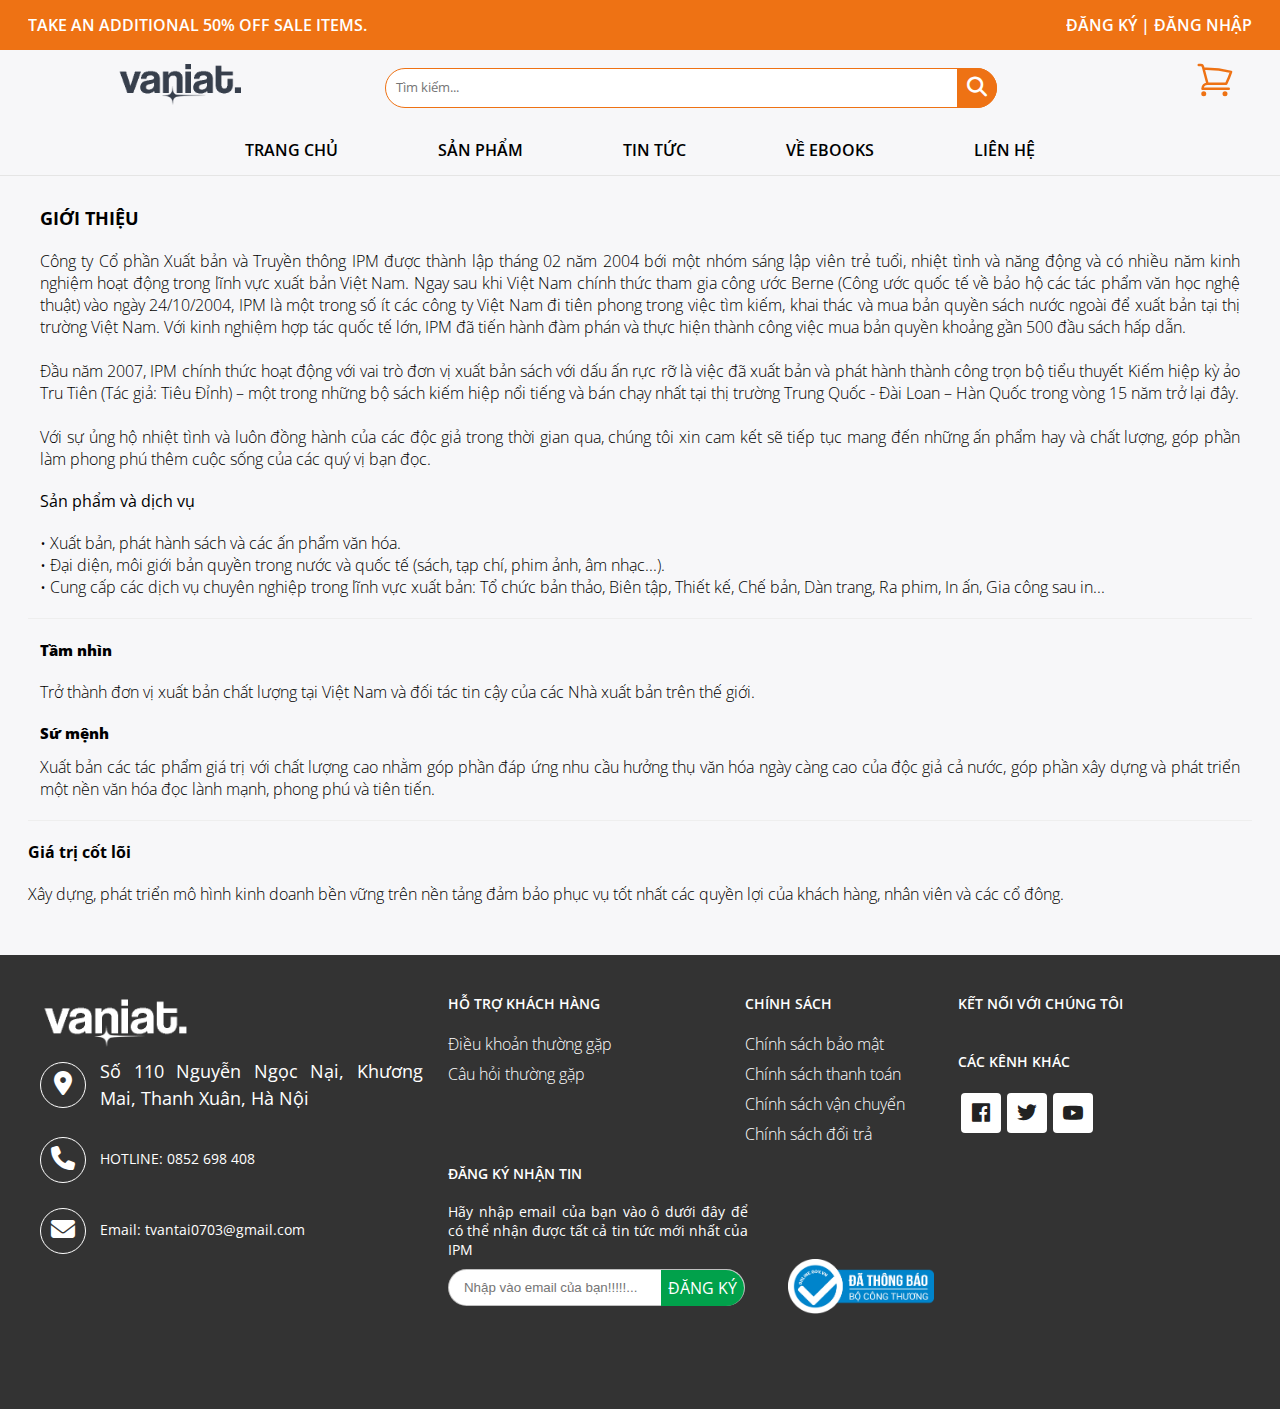
<file: about.html>
<!DOCTYPE html>
<html lang="en">

<head>
    <meta charset="UTF-8" />
    <meta name="viewport" content="width=device-width, initial-scale=1.0" />
    <title>Ebooks</title>
    <link rel="stylesheet" href="css/style.css" />
    <link rel="stylesheet" href="css/about.css" />
    <link rel="stylesheet" href="css/grid.css" />
    <link rel="stylesheet" href="css/responsive.css" />
    <link rel="stylesheet" href="https://cdnjs.cloudflare.com/ajax/libs/font-awesome/6.5.1/css/all.min.css" />
    <link rel="stylesheet" href="https://cdn.jsdelivr.net/npm/swiper@11/swiper-bundle.min.css" />
    <link href='https://unpkg.com/boxicons@2.1.4/css/boxicons.min.css' rel='stylesheet'>
</head>

<body>
    <div class="app">
        <!-- header -->
        <div class="header__content">
            <div class="navbar__sale hide-on-mobile">
                <div class="container grid wide">
                    <div class="row">
                        <div class="l-7 hide-on-tablet">
                            <span class="topbar__sale__off">Take an additional 50% off sale items.</span>
                        </div>
                        <div class="l-5 hide-on-tablet">
                            <div class="topbar__info">
                                <a href="reg.html" class="dangky">Đăng ký</a> |
                                <a href="login.html" class="dangnhap">Đăng nhập</a>
                            </div>
                        </div>
                    </div>
                </div>
            </div>

            <div class="navbar-mobile l-0 m-0">
                <div class="container">
                    <div class="row">
                        <div class="col c-4">
                            <div class="mobile-nav-item">
                                <a href="">
                                    <i class="fa-solid fa-tag"></i>
                                    <br>
                                    Mua Hàng
                                </a>
                            </div>
                        </div>
                        <div class="col c-4">
                            <div class="mobile-nav-item">
                                <a href="">
                                    <i class="fa-solid fa-gift"></i>
                                    <br>
                                    Hot Deal
                                </a>
                            </div>
                        </div>
                        <div class="col c-4">
                            <div class="mobile-nav-item">
                                <a href="">
                                    <i class="fa-solid fa-circle-user"></i>
                                    <br>
                                    Tài Khoản
                                </a>
                            </div>
                        </div>
                    </div>
                </div>
            </div>

            <div class="navbar">
                <div class="navbar__container grid wide">
                    <div class="row">
                        <label class="nav__bars-btn col m-3 l-0 c-3" for="nav__mobile">

                            <svg xmlns="http://www.w3.org/2000/svg" fill="none" viewBox="0 0 24 24" stroke-width="1.5"
                                stroke="currentColor" class="w-6 h-6">
                                <path stroke-linecap="round" stroke-linejoin="round"
                                    d="M3.75 6.75h16.5M3.75 12h16.5m-16.5 5.25h16.5" />
                            </svg>
                        </label>
                        <div class="navbar__logo col l-3 m-6 c-6">
                            <img src="./images/logo.png" alt="" class="logo" />
                        </div>
                        <div class="navbar__search l-6 m-12 ">
                            <form class="search__form" action="">
                                <div class="input-group l-12 c-12 m-12">
                                    <input class="search__text" type="search" placeholder="Tìm kiếm..." />
                                    <button type="submit" class="search__btn">
                                        <i class="fa-solid fa-magnifying-glass"></i>
                                    </button>
                                </div>
                            </form>
                        </div>
                        <div class="orther__navbar col l-2 m-3 c-3">
                            <div class="nav__item">
                                <a href="" class="cart-svg">
                                    <svg xmlns="http://www.w3.org/2000/svg" fill="none" viewBox="0 0 24 24"
                                        stroke-width="1.5" stroke="currentColor" class="w-6 h-6">
                                        <path stroke-linecap="round" stroke-linejoin="round"
                                            d="M2.25 3h1.386c.51 0 .955.343 1.087.835l.383 1.437M7.5 14.25a3 3 0 0 0-3 3h15.75m-12.75-3h11.218c1.121-2.3 2.1-4.684 2.924-7.138a60.114 60.114 0 0 0-16.536-1.84M7.5 14.25 5.106 5.272M6 20.25a.75.75 0 1 1-1.5 0 .75.75 0 0 1 1.5 0Zm12.75 0a.75.75 0 1 1-1.5 0 .75.75 0 0 1 1.5 0Z" />
                                    </svg>
                                </a>
                            </div>
                        </div>
                        <input type="checkbox" hidden class="nav__input" id="nav__mobile" />
                        <label class="nav__overlay" for="nav__mobile"></label>

                        <!-- nav moblie -->

                        <div class="navbar__mobile__main">
                            <label class="nav-mobile-close" for="nav__mobile">
                                <i class="fa-solid fa-xmark"></i>
                            </label>
                            <ul class="nav__mobile__list__item">
                                <li class="nav__mobile__menu-item">
                                    <a href="index.html">
                                        <span>TRANG CHỦ</span>
                                    </a>
                                </li>
                                <li class="nav__mobile__menu-item dropdown">
                                    <a href="shop.html">
                                        <span>SẢN PHẨM</span>
                                    </a>
                                    <ul class="dropdown__menu">
                                        <li>
                                            <a href="shop.html">Trinh Thám - Kinh Dị</a>
                                        </li>
                                        <li>
                                            <a href="shop.html">Văn Học Hiện Đại</a>
                                        </li>
                                        <li>
                                            <a href="shop.html">Fantasy</a>
                                        </li>
                                        <li>
                                            <a href="shop.html">Light Novel</a>
                                        </li>
                                        <li>
                                            <a href="shop.html">Boxset</a>
                                        </li>
                                        <li>
                                            <a href="shop.html">Manga - Comic</a>
                                        </li>
                                        <li>
                                            <a href="shop.html">Combo Sách</a>
                                        </li>
                                    </ul>
                                </li>
                                <li class="nav__mobile__menu-item">
                                    <a href="blog.html">
                                        <span> TIN TỨC </span>
                                    </a>
                                </li>
                                <li class="nav__mobile__menu-item">
                                    <a href="about.html"> <span>VỀ EBOOKS </span></a>
                                </li>
                                <li class="nav__mobile__menu-item">
                                    <a href="contact.html"><span>LIÊN HỆ</span></a>
                                </li>
                            </ul>
                        </div>
                    </div>
                </div>
            </div>



            <div class="home__menu hide-on-mobile-tablet hide-on-mobile">
                <div class="container">
                    <div class="navbar__main">
                        <ul class="nav__list__item">
                            <li class="nav__menu-item">
                                <a href="index.html">
                                    <span>TRANG CHỦ</span>
                                </a>
                            </li>
                            <li class="nav__menu-item dropdown">
                                <a href="shop.html">
                                    <span>SẢN PHẨM</span>
                                </a>
                                <ul class="dropdown__menu">
                                    <li>
                                        <a href="shop.html">Trinh Thám - Kinh Dị</a>
                                    </li>
                                    <li>
                                        <a href="shop.html">Văn Học Hiện Đại</a>
                                    </li>
                                    <li>
                                        <a href="shop.html">Fantasy</a>
                                    </li>
                                    <li>
                                        <a href="shop.html">Light Novel</a>
                                    </li>
                                    <li>
                                        <a href="shop.html">Boxset</a>
                                    </li>
                                    <li>
                                        <a href="shop.html">Manga - Comic</a>
                                    </li>
                                    <li>
                                        <a href="shop.html">Combo Sách</a>
                                    </li>
                                </ul>
                            </li>
                            <li class="nav__menu-item">
                                <a href="blog.html">
                                    <span> TIN TỨC </span>
                                </a>
                            </li>
                            <li class="nav__menu-item">
                                <a href="about.html"> <span>VỀ EBOOKS </span></a>
                            </li>
                            <li class="nav__menu-item">
                                <a href="contact.html"><span>LIÊN HỆ</span></a>
                            </li>
                        </ul>
                    </div>
                </div>
            </div>


        </div>
        <!-- end header -->

        <!-- body  -->

        <div class="wrapper-about">
            <div class="container grid wide">
                <div class="home__about">
                    <div class="row">
                        <div class="about-title col-custom ">
                            <div class="col c-12">
                                <h2>GIỚI THIỆU</h2>
                            </div>
                        </div>
                        <div class="home__about__content col-custom">
                            <p class="col c-12">
                                Công ty Cổ phần Xuất bản và Truyền thông IPM được thành lập tháng 02
                                năm 2004 bới một nhóm sáng lập viên trẻ tuổi, nhiệt tình và năng
                                động và có nhiều năm kinh nghiệm hoạt động trong lĩnh vực xuất bản
                                Việt Nam. Ngay sau khi Việt Nam chính thức tham gia công ước Berne
                                (Công ước quốc tế về bảo hộ các tác phẩm văn học nghệ thuật) vào
                                ngày 24/10/2004, IPM là một trong số ít các công ty Việt Nam đi tiên
                                phong trong việc tìm kiếm, khai thác và mua bản quyền sách nước
                                ngoài để xuất bản tại thị trường Việt Nam. Với kinh nghiệm hợp tác
                                quốc tế lớn, IPM đã tiến hành đàm phán và thực hiện thành công việc
                                mua bản quyền khoảng gần 500 đầu sách hấp dẫn. <br> <br>
                                Đầu năm 2007, IPM
                                chính thức hoạt động với vai trò đơn vị xuất bản sách với dấu ấn rực
                                rỡ là việc đã xuất bản và phát hành thành công trọn bộ tiểu thuyết
                                Kiếm hiệp kỳ ảo Tru Tiên (Tác giả: Tiêu Đỉnh) – một trong những bộ
                                sách kiếm hiệp nổi tiếng và bán chạy nhất tại thị trường Trung Quốc
                                - Đài Loan – Hàn Quốc trong vòng 15 năm trở lại đây. <br><br> Với sự ủng hộ
                                nhiệt tình và luôn đồng hành của các độc giả trong thời gian qua,
                                chúng tôi xin cam kết sẽ tiếp tục mang đến những ấn phẩm hay và chất
                                lượng, góp phần làm phong phú thêm cuộc sống của các quý vị bạn đọc.
                            </p>
                            <p class="col c-12" style="text-align: justify;">
                                <strong>Sản phẩm và dịch vụ</strong>


                            <p class="col c-12" style="text-align: justify;">
                                • Xuất bản, phát hành sách và các ấn phẩm văn hóa. <br />
                                • Đại diện, môi giới bản quyền trong nước và quốc tế (sách, tạp chí,
                                phim ảnh, âm nhạc...).
                                <br />
                                • Cung cấp các dịch vụ chuyên nghiệp trong lĩnh vực xuất bản: Tổ
                                chức bản thảo, Biên tập, Thiết kế, Chế bản, Dàn trang, Ra phim, In
                                ấn, Gia công sau in...
                            </p>
                            <hr>
                            <h4 class="col c-12" style="text-align: justify;">
                                <span>
                                    <strong>Tầm nhìn</strong>
                                </span>
                            </h4>
                            <h4 class="col c-12" style="text-align: justify;">
                                <p>Trở thành đơn vị xuất bản chất lượng tại Việt Nam và đối tác tin cậy
                                    của các Nhà xuất bản trên thế giới.</p>
                            </h4>

                            <div class="col c-12" style="text-align: justify;">
                                <h5>
                                    <span>
                                        <strong>Sứ mệnh</strong>
                                    </span>
                                </h5>
                            </div>
                            <div class="col c-12" style="text-align: justify;">
                                Xuất bản các tác phẩm giá trị với chất lượng cao nhằm góp phần đáp
                                ứng nhu cầu hưởng thụ văn hóa ngày càng cao của độc giả cả nước, góp
                                phần xây dựng và phát triển một nền văn hóa đọc lành mạnh, phong phú
                                và tiên tiến.
                            </div>
                            <hr>
                            <div style="text-align: justify;">
                                <p style="font-weight: bold;">Giá trị cốt lõi</p>
                                <p style="text-align: justify;">
                                    Xây dựng, phát triển mô hình kinh doanh bền vững trên nền tảng đảm
                                    bảo phục vụ tốt nhất các quyền lợi của khách hàng, nhân viên và
                                    các cổ đông.
                                </p>
                            </div>
                        </div>
                    </div>
                </div>
            </div>

        </div>

        <!-- end body -->

        <!-- footer -->
        <footer class="footer">
            <div class="container grid wide">
                <div class="row">
                    <div class="contact-footer col-custom col m-12 c-12 l-4">
                        <div class="logo__footer  ">
                            <a href="">
                                <img src="./images/logo-footer.png" alt="">
                            </a>
                        </div>
                        <p class="maker__first  ">
                            <i class="fa-solid fa-location-dot"></i>
                            <span> Số 110 Nguyễn Ngọc Nại, Khương Mai, Thanh Xuân, Hà Nội</span>
                        </p>
                        <p class=" ">
                            <i class="fa-solid fa-phone"></i>
                            HOTLINE: 0852 698 408
                        </p>
                        <p class="">
                            <i class="fa-solid fa-envelope"></i>
                            Email: tvantai0703@gmail.com
                        </p>

                    </div>
                    <div class="policy-footer col-custom col m-12 c-12 l-5">
                        <div class="row">
                            <div class="footer-block  col c-6 m-7 l-7">
                                <h4 class="footer-title">HỖ TRỢ KHÁCH HÀNG</h4>
                                <ul>
                                    <li>
                                        <a href="">
                                            Điều khoản thường gặp
                                        </a>
                                    </li>
                                    <li>
                                        <a href="">
                                            Câu hỏi thường gặp
                                        </a>
                                    </li>

                                </ul>
                            </div>
                            <div class="footer-block  col c-6 m-5 l-5">
                                <h4 class="footer-title">CHÍNH SÁCH</h4>
                                <ul>
                                    <li>
                                        <a href="">
                                            Chính sách bảo mật
                                        </a>
                                    </li>
                                    <li>
                                        <a href="">
                                            Chính sách thanh toán
                                        </a>
                                    </li>
                                    <li>
                                        <a href="">
                                            Chính sách vận chuyển
                                        </a>
                                    </li>
                                    <li>
                                        <a href="">
                                            Chính sách đổi trả
                                        </a>
                                    </li>

                                </ul>
                            </div>
                        </div>
                        <div class="row">
                            <div class="col c-12 l-12">
                                <div class="footer-block">
                                    <h4 class="footer-title">ĐĂNG KÝ NHẬN TIN</h4>
                                    <div>
                                        <p>
                                            <span>
                                                Hãy nhập email của bạn vào ô dưới đây để có thể nhận được tất cả tin tức
                                                mới
                                                nhất của IPM
                                            </span>
                                        </p>
                                        <div class="footer-sub">
                                            <div class="row">
                                                <div class="col l-8 m-12 form-subcribe">
                                                    <div class="subcribe-input">
                                                        <form action="">
                                                            <input type="text" class="input-sub"
                                                                placeholder="Nhập vào email của bạn!!!!!...">
                                                            <div class="sub-submit">
                                                                ĐĂNG KÝ
                                                            </div>
                                                        </form>
                                                    </div>
                                                </div>
                                                <div class="col l-4  hide-on-mobile btc-imgages">
                                                    <div class="btc-img">
                                                        <a href="">
                                                            <img src="./images/bct_img.png" alt="">
                                                        </a>
                                                    </div>
                                                </div>
                                            </div>
                                        </div>
                                    </div>
                                </div>
                            </div>
                        </div>
                    </div>
                    <div class="link-footer col-custom col m-12 c-12 l-3">
                        <div class="footer-block">
                            <h4 class="footer-title">KẾT NỐI VỚI CHÚNG TÔI</h4>
                        </div>
                        <div class="footer-block footer-social">
                            <h4 class="footer-title">Các kênh khác</h4>
                            <div class="last-content">
                                <div class="icon-footer">
                                    <a href="">
                                        <i class='bx bxl-facebook-square'></i>
                                    </a>
                                    <a href="">
                                        <i class='bx bxl-twitter'></i>
                                    </a>
                                    <a href="">
                                        <i class='bx bxl-youtube'></i>
                                    </a>
                                </div>
                                <div class="btc-imgages l-0 m-0">
                                    <div class="btc-img">
                                        <a href="">
                                            <img src="./images/bct_img.png" alt="">
                                        </a>
                                    </div>
                                </div>
                            </div>
                        </div>
                    </div>
                </div>
            </div>
        </footer>
        <!-- end footer -->
    </div>

</body>

</html>
</file>
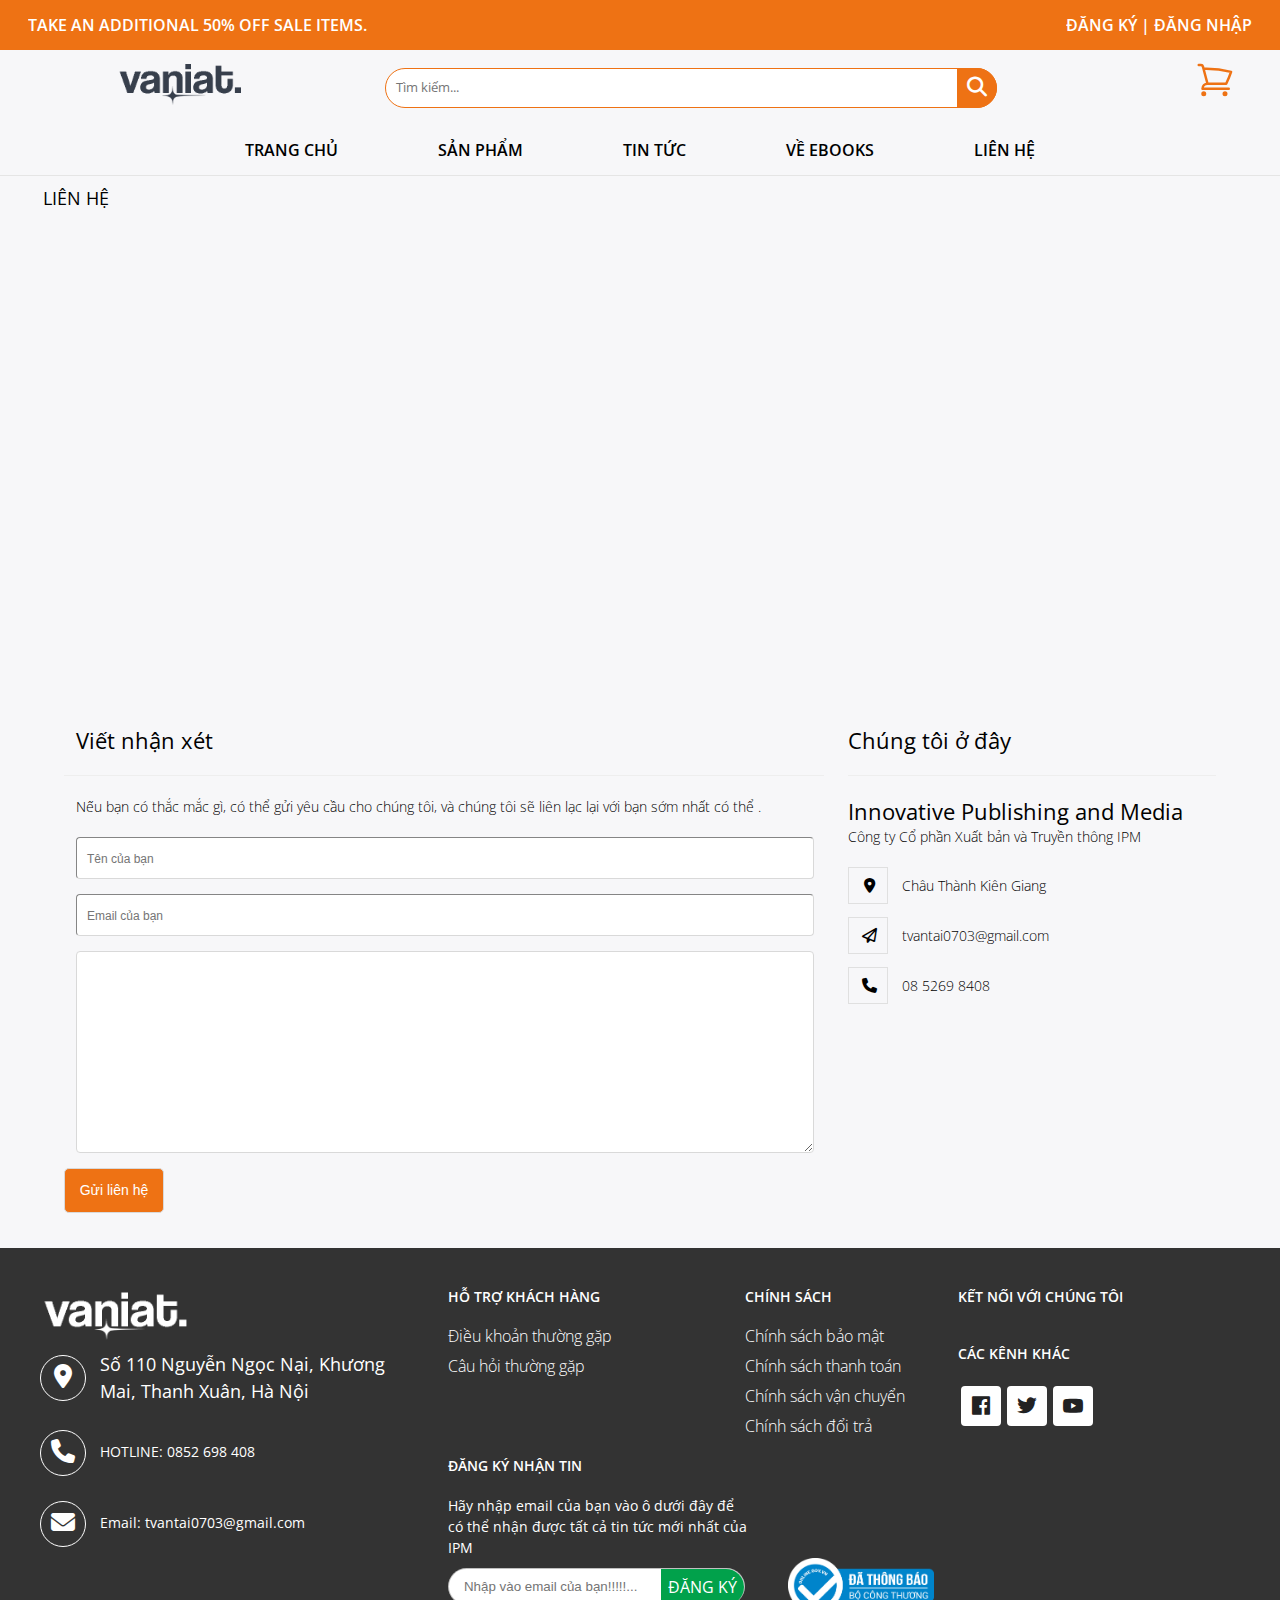
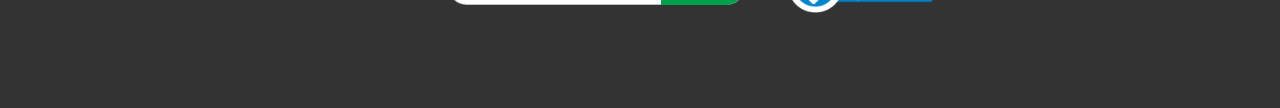
<file: contact.html>
<!DOCTYPE html>
<html lang="en">

<head>
    <meta charset="UTF-8" />
    <meta name="viewport" content="width=device-width, initial-scale=1.0" />
    <title>Ebooks</title>
    <link rel="stylesheet" href="css/style.css" />
    <link rel="stylesheet" href="css/contact.css" />
    <link rel="stylesheet" href="css/grid.css" />
    <link rel="stylesheet" href="css/responsive.css" />
    <link rel="stylesheet" href="https://cdnjs.cloudflare.com/ajax/libs/font-awesome/6.5.1/css/all.min.css" />
    <link rel="stylesheet" href="https://cdn.jsdelivr.net/npm/swiper@11/swiper-bundle.min.css" />
    <link href="https://unpkg.com/boxicons@2.1.4/css/boxicons.min.css" rel="stylesheet" />
</head>

<body>
    <div class="app">
        <!-- header -->
        <div class="header__content">
            <div class="navbar__sale hide-on-mobile">
                <div class="container grid wide">
                    <div class="row">
                        <div class="l-7 hide-on-tablet">
                            <span class="topbar__sale__off">Take an additional 50% off sale items.</span>
                        </div>
                        <div class="l-5 hide-on-tablet">
                            <div class="topbar__info">
                                <a href="reg.html" class="dangky">Đăng ký</a> |
                                <a href="login.html" class="dangnhap">Đăng nhập</a>
                            </div>
                        </div>
                    </div>
                </div>
            </div>

            <div class="navbar">
                <div class="navbar__container grid wide">
                    <div class="row">
                        <label class="nav__bars-btn col m-3 l-0 c-3" for="nav__mobile">
                            <svg xmlns="http://www.w3.org/2000/svg" fill="none" viewBox="0 0 24 24" stroke-width="1.5"
                                stroke="currentColor" class="w-6 h-6">
                                <path stroke-linecap="round" stroke-linejoin="round"
                                    d="M3.75 6.75h16.5M3.75 12h16.5m-16.5 5.25h16.5" />
                            </svg>
                        </label>
                        <div class="navbar__logo col l-3 m-6 c-6">
                            <img src="./images/logo.png" alt="" class="logo" />
                        </div>
                        <div class="navbar__search l-6 m-12">
                            <form class="search__form" action="">
                                <div class="input-group l-12 c-12 m-12">
                                    <input class="search__text" type="search" placeholder="Tìm kiếm..." />
                                    <button type="submit" class="search__btn">
                                        <i class="fa-solid fa-magnifying-glass"></i>
                                    </button>
                                </div>
                            </form>
                        </div>
                        <div class="orther__navbar col l-2 m-3 c-3">
                            <div class="nav__item">
                                <a href="" class="cart-svg">
                                    <svg xmlns="http://www.w3.org/2000/svg" fill="none" viewBox="0 0 24 24"
                                        stroke-width="1.5" stroke="currentColor" class="w-6 h-6">
                                        <path stroke-linecap="round" stroke-linejoin="round"
                                            d="M2.25 3h1.386c.51 0 .955.343 1.087.835l.383 1.437M7.5 14.25a3 3 0 0 0-3 3h15.75m-12.75-3h11.218c1.121-2.3 2.1-4.684 2.924-7.138a60.114 60.114 0 0 0-16.536-1.84M7.5 14.25 5.106 5.272M6 20.25a.75.75 0 1 1-1.5 0 .75.75 0 0 1 1.5 0Zm12.75 0a.75.75 0 1 1-1.5 0 .75.75 0 0 1 1.5 0Z" />
                                    </svg>
                                </a>
                            </div>
                        </div>
                        <input type="checkbox" hidden class="nav__input" id="nav__mobile" />
                        <label class="nav__overlay" for="nav__mobile"></label>

                        <!-- nav moblie -->

                        <div class="navbar__mobile__main">
                            <label class="nav-mobile-close" for="nav__mobile">
                                <i class="fa-solid fa-xmark"></i>
                            </label>
                            <ul class="nav__mobile__list__item">
                                <li class="nav__mobile__menu-item">
                                    <a href="index.html">
                                        <span>TRANG CHỦ</span>
                                    </a>
                                </li>
                                <li class="nav__mobile__menu-item dropdown">
                                    <a href="shop.html">
                                        <span>SẢN PHẨM</span>
                                    </a>
                                    <ul class="dropdown__menu">
                                        <li>
                                            <a href="shop.html">Trinh Thám - Kinh Dị</a>
                                        </li>
                                        <li>
                                            <a href="shop.html">Văn Học Hiện Đại</a>
                                        </li>
                                        <li>
                                            <a href="shop.html">Fantasy</a>
                                        </li>
                                        <li>
                                            <a href="shop.html">Light Novel</a>
                                        </li>
                                        <li>
                                            <a href="shop.html">Boxset</a>
                                        </li>
                                        <li>
                                            <a href="shop.html">Manga - Comic</a>
                                        </li>
                                        <li>
                                            <a href="shop.html">Combo Sách</a>
                                        </li>
                                    </ul>
                                </li>
                                <li class="nav__mobile__menu-item">
                                    <a href="blog.html">
                                        <span> TIN TỨC </span>
                                    </a>
                                </li>
                                <li class="nav__mobile__menu-item">
                                    <a href="about.html"> <span>VỀ EBOOKS </span></a>
                                </li>
                                <li class="nav__mobile__menu-item">
                                    <a href="contact.html"><span>LIÊN HỆ</span></a>
                                </li>
                            </ul>
                        </div>
                    </div>
                </div>
            </div>

            <div class="navbar-mobile l-0 m-0">
                <div class="container">
                    <div class="row">
                        <div class="col c-4">
                            <div class="mobile-nav-item">
                                <a href="">
                                    <i class="fa-solid fa-tag"></i>
                                    <br>
                                    Mua Hàng
                                </a>
                            </div>
                        </div>
                        <div class="col c-4">
                            <div class="mobile-nav-item">
                                <a href="">
                                    <i class="fa-solid fa-gift"></i>
                                    <br>
                                    Hot Deal
                                </a>
                            </div>
                        </div>
                        <div class="col c-4">
                            <div class="mobile-nav-item">
                                <a href="">
                                    <i class="fa-solid fa-circle-user"></i>
                                    <br>
                                    Tài Khoản
                                </a>
                            </div>
                        </div>
                    </div>
                </div>
            </div>

            <div class="home__menu hide-on-mobile-tablet hide-on-mobile">
                <div class="container">
                    <div class="navbar__main">
                        <ul class="nav__list__item">
                            <li class="nav__menu-item">
                                <a href="index.html">
                                    <span>TRANG CHỦ</span>
                                </a>
                            </li>
                            <li class="nav__menu-item dropdown">
                                <a href="shop.html">
                                    <span>SẢN PHẨM</span>
                                </a>
                                <ul class="dropdown__menu">
                                    <li>
                                        <a href="shop.html">Trinh Thám - Kinh Dị</a>
                                    </li>
                                    <li>
                                        <a href="shop.html">Văn Học Hiện Đại</a>
                                    </li>
                                    <li>
                                        <a href="shop.html">Fantasy</a>
                                    </li>
                                    <li>
                                        <a href="shop.html">Light Novel</a>
                                    </li>
                                    <li>
                                        <a href="shop.html">Boxset</a>
                                    </li>
                                    <li>
                                        <a href="shop.html">Manga - Comic</a>
                                    </li>
                                    <li>
                                        <a href="shop.html">Combo Sách</a>
                                    </li>
                                </ul>
                            </li>
                            <li class="nav__menu-item">
                                <a href="blog.html">
                                    <span> TIN TỨC </span>
                                </a>
                            </li>
                            <li class="nav__menu-item">
                                <a href="about.html"> <span>VỀ EBOOKS </span></a>
                            </li>
                            <li class="nav__menu-item">
                                <a href="contact.html"><span>LIÊN HỆ</span></a>
                            </li>
                        </ul>
                    </div>
                </div>
            </div>
        </div>
        <!-- end header -->

        <!-- body  -->
        <div class="wrapper-contact">
            <div class="container">
                <div class="home__contact">
                    <div class="container grid wide">
                        <div class="row">
                            <span>
                                <h4>LIÊN HỆ</h4>
                            </span>

                            <div class="home__contact__map col l-12 c-12 m-12">
                                <iframe class="col"
                                    src="https://www.google.com/maps/embed?pb=!1m18!1m12!1m3!1d3930.15702797477!2d105.14295088064371!3d9.920877093831656!2m3!1f0!2f0!3f0!3m2!1i1024!2i768!4f13.1!3m3!1m2!1s0x31a0b77d9319b099%3A0xbc78980755dd9eb5!2zTmjDoCB0cuG7jSBUaGFuaCBUdeG6pW4!5e0!3m2!1svi!2s!4v1706189528417!5m2!1svi!2s"
                                    width="600" height="450" style="border: 0" allowfullscreen="" loading="lazy"
                                    referrerpolicy="no-referrer-when-downgrade"></iframe>
                            </div>

                            <div class="home__contact__content col l-12 c-12 m-12">
                                <div class="container col c-12">
                                    <div class="home__contact__form col l-8 m-12 c-12">
                                        <h3 class="col c-12">Viết nhận xét</h3>
                                        <hr />
                                        <p class="col c-12">
                                            Nếu bạn có thắc mắc gì, có thể gửi yêu cầu cho chúng
                                            tôi, và chúng tôi sẽ liên lạc lại với bạn sớm nhất có
                                            thể .
                                        </p>
                                        <form action="" class="contact__form">
                                            <div class="form__group c-12 col m-12">
                                                <input type="text" placeholder="Tên của bạn" />
                                            </div>
                                            <div class="form__group c-12 col m-12">
                                                <input type="text" placeholder="Email của bạn" />
                                            </div>
                                            <div class="form__group c-12 col m-12">
                                                <textarea name="" id="" cols="30" rows="10"
                                                    class="controller c-12 m-12"></textarea>
                                            </div>
                                            <input type="submit" class="col c-12" value="Gửi liên hệ" />
                                        </form>
                                    </div>

                                    <div class="home__contact__info col l-4 m-12 c-12">
                                        <h3>Chúng tôi ở đây</h3>
                                        <hr />
                                        <h3 class="name__copany">
                                            Innovative Publishing and Media
                                        </h3>
                                        <p>Công ty Cổ phần Xuất bản và Truyền thông IPM</p>

                                        <ul class="info__address">
                                            <li>
                                                <i class="fa-solid fa-location-dot"></i>
                                                <span>Châu Thành Kiên Giang</span>
                                            </li>
                                            <li>
                                                <i class="fa-regular fa-paper-plane"></i>
                                                <span>tvantai0703@gmail.com</span>
                                            </li>
                                            <li>
                                                <i class="fa-solid fa-phone"></i>
                                                <span>08 5269 8408</span>
                                            </li>
                                        </ul>
                                    </div>
                                </div>
                            </div>
                        </div>
                    </div>
                </div>
            </div>
        </div>

        <!-- end body  -->

        <!-- footer -->
        <footer class="footer">
            <div class="container grid wide">
                <div class="row">
                    <div class="contact-footer col col-custom  m-12 c-12 l-4">
                        <div class="logo__footer">
                            <a href="">
                                <img src="./images/logo-footer.png" alt="" />
                            </a>
                        </div>
                        <p class="maker__first">
                            <i class="fa-solid fa-location-dot"></i>
                            <span>
                                Số 110 Nguyễn Ngọc Nại, Khương Mai, Thanh Xuân, Hà Nội</span>
                        </p>
                        <p class=" ">
                            <i class="fa-solid fa-phone"></i>
                            HOTLINE: 0852 698 408
                        </p>
                        <p class="">
                            <i class="fa-solid fa-envelope"></i>
                            Email: tvantai0703@gmail.com
                        </p>
                    </div>
                    <div class="policy-footer col col-custom  m-12 c-12 l-5">
                        <div class="row">
                            <div class="footer-block col c-6 m-7 l-7">
                                <h4 class="footer-title">HỖ TRỢ KHÁCH HÀNG</h4>
                                <ul>
                                    <li>
                                        <a href=""> Điều khoản thường gặp </a>
                                    </li>
                                    <li>
                                        <a href=""> Câu hỏi thường gặp </a>
                                    </li>
                                </ul>
                            </div>
                            <div class="footer-block col c-6 m-5 l-5">
                                <h4 class="footer-title">CHÍNH SÁCH</h4>
                                <ul>
                                    <li>
                                        <a href=""> Chính sách bảo mật </a>
                                    </li>
                                    <li>
                                        <a href=""> Chính sách thanh toán </a>
                                    </li>
                                    <li>
                                        <a href=""> Chính sách vận chuyển </a>
                                    </li>
                                    <li>
                                        <a href=""> Chính sách đổi trả </a>
                                    </li>
                                </ul>
                            </div>
                        </div>
                        <div class="row">
                            <div class="col c-12 l-12">
                                <div class="footer-block">
                                    <h4 class="footer-title">ĐĂNG KÝ NHẬN TIN</h4>
                                    <div>
                                        <p>
                                            <span>
                                                Hãy nhập email của bạn vào ô dưới đây để có thể nhận
                                                được tất cả tin tức mới nhất của IPM
                                            </span>
                                        </p>
                                        <div class="footer-sub">
                                            <div class="row">
                                                <div class="col l-8 m-12 form-subcribe">
                                                    <div class="subcribe-input">
                                                        <form action="">
                                                            <input type="text" class="input-sub"
                                                                placeholder="Nhập vào email của bạn!!!!!..." />
                                                            <div class="sub-submit">ĐĂNG KÝ</div>
                                                        </form>
                                                    </div>
                                                </div>
                                                <div class="col l-4 hide-on-mobile btc-imgages">
                                                    <div class="btc-img">
                                                        <a href="">
                                                            <img src="./images/bct_img.png" alt="" />
                                                        </a>
                                                    </div>
                                                </div>
                                            </div>
                                        </div>
                                    </div>
                                </div>
                            </div>
                        </div>
                    </div>
                    <div class="link-footer col col-custom  m-12 c-12 l-3">
                        <div class="footer-block">
                            <h4 class="footer-title">KẾT NỐI VỚI CHÚNG TÔI</h4>
                        </div>
                        <div class="footer-block footer-social">
                            <h4 class="footer-title">Các kênh khác</h4>
                            <div class="last-content">
                                <div class="icon-footer">
                                    <a href="">
                                        <i class="bx bxl-facebook-square"></i>
                                    </a>
                                    <a href="">
                                        <i class="bx bxl-twitter"></i>
                                    </a>
                                    <a href="">
                                        <i class="bx bxl-youtube"></i>
                                    </a>
                                </div>
                                <div class="btc-imgages l-0 m-0">
                                    <div class="btc-img">
                                        <a href="">
                                            <img src="./images/bct_img.png" alt="" />
                                        </a>
                                    </div>
                                </div>
                            </div>
                        </div>
                    </div>
                </div>
            </div>
        </footer>
        <!-- end footer -->
    </div>
</body>

</html>
</file>
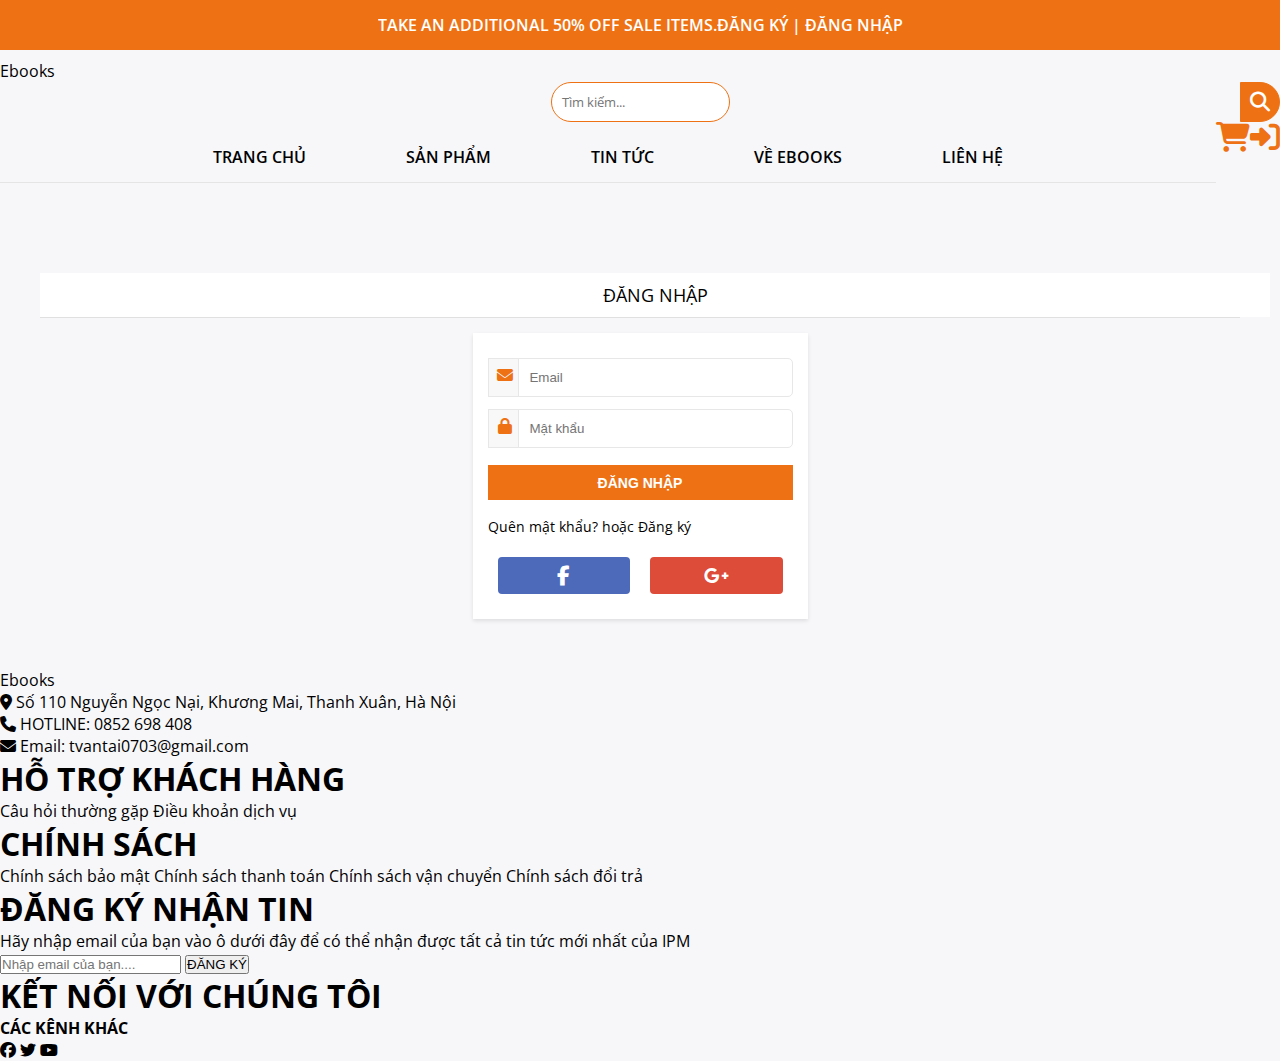
<file: login.html>
<!DOCTYPE html>
<html lang="en">

<head>
    <meta charset="UTF-8" />
    <meta name="viewport" content="width=device-width, initial-scale=1.0" />
    <title>Ebooks</title>
    <link rel="stylesheet" href="css/style.css" />
    <link rel="stylesheet" href="css/reg.css">
    <link rel="stylesheet" href="https://cdnjs.cloudflare.com/ajax/libs/font-awesome/6.5.1/css/all.min.css" />
    <link rel="stylesheet" href="https://cdn.jsdelivr.net/npm/swiper@11.0.5/swiper-bundle.min.css">
</head>

<body>
    <div class="navbar__sale">
        <div class="container">
            <div class="topbar__sale__off">
                <span>Take an additional 50% off sale items.</span>
            </div>
            <div class="topbar__info">
                <div class="taikhoan">
                    <a href="reg.html" class="dangky">Đăng ký</a> |
                    <a href="login.html" class="dangnhap">Đăng nhập</a>
                </div>
            </div>
        </div>
    </div>
    <nav class="navbar">
        <div class="navbar__container">
            <div class="navbar__logo">
                <!-- <img src="./images/logo1.png" alt="" /> -->
                <a href="">Ebooks</a>
            </div>

            <div class="navbar__search">
                <form class="search__form" action="">
                    <input class="search__text" type="search" placeholder="Tìm kiếm..." />
                    <button type="submit" class="search__btn">
                        <i class="fa-solid fa-magnifying-glass"></i>
                    </button>
                </form>
            </div>

            <div class="orther__navbar">
                <ul class="nav__list">
                    <li class="nav__item">
                        <a href="">
                            <i class="fa-solid fa-cart-shopping"></i>
                        </a>
                    </li>
                    <li class="nav__item">
                        <a href="">
                            <i class="fa-solid fa-right-to-bracket"></i>
                        </a>
                    </li>
                </ul>
            </div>
        </div>
    </nav>
    <div class="home__menu">
        <div class="container">
            <div class="navbar__main">
                <ul class="nav__list__item">
                    <li class="nav__menu-item">
                        <a href="index.html">
                            <span>TRANG CHỦ</span>
                        </a>
                    </li>
                    <li class="nav__menu-item dropdown">
                        <a href="shop.html">
                            <span>SẢN PHẨM</span>
                        </a>
                        <ul class="dropdown__menu">
                            <li>
                                <a href="">Trinh Thám - Kinh Dị</a>
                            </li>
                            <li>
                                <a href="">Văn Học Hiện Đại</a>
                            </li>
                            <li>
                                <a href="">Fantasy</a>
                            </li>
                            <li>
                                <a href="">Light Novel</a>
                            </li>
                            <li>
                                <a href="">Boxset</a>
                            </li>
                            <li>
                                <a href="">Manga - Comic</a>
                            </li>
                            <li>
                                <a href="">Combo Sách</a>
                            </li>
                        </ul>
                    </li>
                    <li class="nav__menu-item">
                        <a href="blog.html">
                            <span> TIN TỨC </span>
                        </a>
                    </li>
                    <li class="nav__menu-item">
                        <a href="about.html"> <span>VỀ EBOOKS </span></a>
                    </li>
                    <li class="nav__menu-item">
                        <a href="contact.html"><span>LIÊN HỆ</span></a>
                    </li>
                </ul>
            </div>
        </div>
    </div>

    <div class="main__content__reg">
        <div class="container">
            <div class="reg__header">
                <span>
                    ĐĂNG NHẬP
                </span>
            </div>

            <div class="reg__body">
                <form action="" class="form__user">


                    <div class="email">
                        <label for="email" class="icon__form label">
                            <i class="fa-solid fa-envelope"></i>
                        </label>
                        <input required type="email" placeholder="Email" class="text">
                    </div>

                    <div class="password">
                        <label for="password" class="icon__form label">
                            <i class="fa-solid fa-lock"></i>
                        </label>
                        <input required type="password" value="" placeholder="Mật khẩu" class="text">
                    </div>

                    <div class="action__btn">
                        <input type="submit" class="btn" value="ĐĂNG NHẬP">
                    </div>

                    <div class="reg__pass">
                        <label for="" class="back">
                            <a href="">Quên mật khẩu?</a> hoặc <a href="">Đăng ký</a>
                        </label>

                    </div>

                    <div class="social__login">
                        <div class="facebook__login">
                            <i class="fa-brands fa-facebook-f"></i>
                        </div>
                        <div class="google__login">
                            <i class="fa-brands fa-google-plus-g"></i>
                        </div>
                    </div>
                </form>
            </div>
        </div>
    </div>

    <footer class="footer__poisition">
        <div class="container">
            <div class="contact__footer">
                <div class="logo__footer">
                    <span>Ebooks</span>
                </div>
                <p class="maker__first">
                    <i class="fa-solid fa-location-dot"></i>
                    <span> Số 110 Nguyễn Ngọc Nại, Khương Mai, Thanh Xuân, Hà Nội</span>
                </p>
                <p>
                    <i class="fa-solid fa-phone"></i>
                    HOTLINE: 0852 698 408
                </p>
                <p>
                    <i class="fa-solid fa-envelope"></i>
                    Email: tvantai0703@gmail.com
                </p>
            </div>

            <div class="policy__footer">
                <div class="policy__footer__item">
                    <div class="footer__item__block">
                        <h1>HỖ TRỢ KHÁCH HÀNG</h1>
                        <a href="">Câu hỏi thường gặp</a>
                        <a href="">Điều khoản dịch vụ</a>
                    </div>
                    <div class="footer__item__block">
                        <h1>CHÍNH SÁCH</h1>
                        <a href=""> Chính sách bảo mật</a>
                        <a href="">Chính sách thanh toán</a>
                        <a href="">Chính sách vận chuyển</a>
                        <a href="">Chính sách đổi trả</a>
                    </div>
                    <div class="footer__subcribe">
                        <h1>ĐĂNG KÝ NHẬN TIN</h1>
                        <div class="">
                            <p>
                                Hãy nhập email của bạn vào ô dưới đây để có thể nhận được tất
                                cả tin tức mới nhất của IPM
                            </p>
                            <div class="footer__subcribe__wrap">
                                <form action="" class="form__subcribe">
                                    <input type="search" class="subcribe" placeholder="Nhập email của bạn...." />
                                    <button type="submit" class="search__btn__footer">
                                        <span> ĐĂNG KÝ</span>
                                    </button>
                                </form>
                            </div>
                        </div>
                    </div>
                </div>
            </div>

            <div class="footer__social">
                <h1>KẾT NỐI VỚI CHÚNG TÔI</h1>
                <h4>CÁC KÊNH KHÁC</h4>
                <div class="footer__social__item">
                    <i class="fa-brands fa-facebook"></i>
                    <i class="fa-brands fa-twitter"></i>
                    <i class="fa-brands fa-youtube"></i>
                </div>
            </div>
        </div>
    </footer>

</body>

</html>
</file>
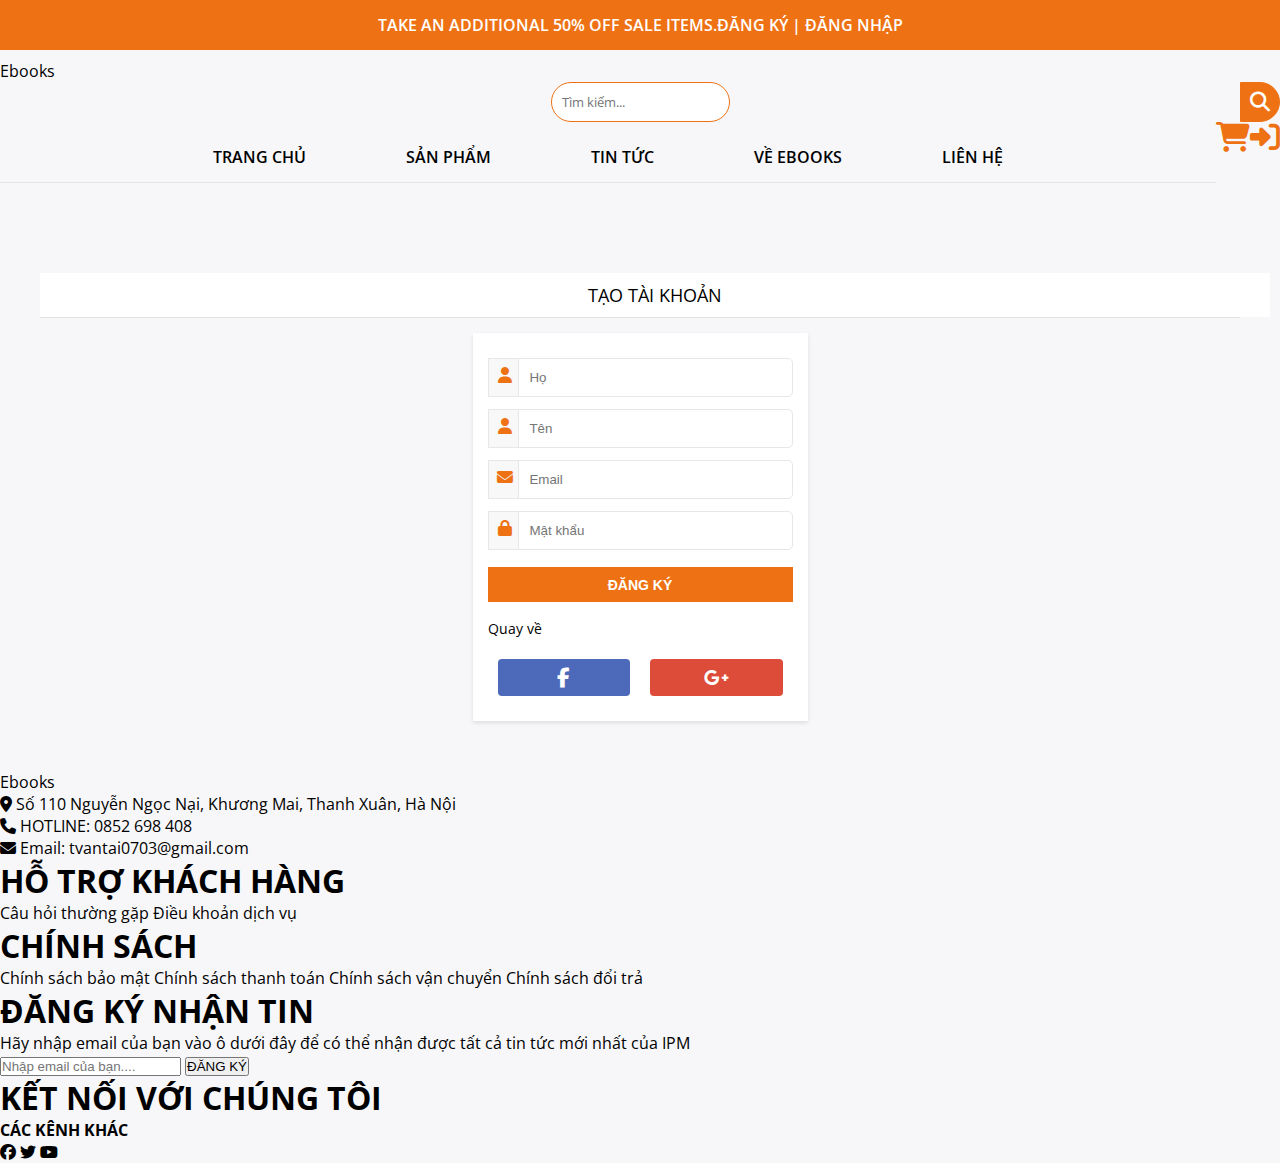
<file: reg.html>
<!DOCTYPE html>
<html lang="en">

<head>
    <meta charset="UTF-8" />
    <meta name="viewport" content="width=device-width, initial-scale=1.0" />
    <title>Ebooks</title>
    <link rel="stylesheet" href="css/style.css" />
    <link rel="stylesheet" href="css/reg.css">
    <link rel="stylesheet" href="https://cdnjs.cloudflare.com/ajax/libs/font-awesome/6.5.1/css/all.min.css" />
    <link rel="stylesheet" href="https://cdn.jsdelivr.net/npm/swiper@11.0.5/swiper-bundle.min.css">
</head>

<body>
    <div class="navbar__sale">
        <div class="container">
            <div class="topbar__sale__off">
                <span>Take an additional 50% off sale items.</span>
            </div>
            <div class="topbar__info">
                <div class="taikhoan">
                    <a href="reg.html" class="dangky">Đăng ký</a> |
                    <a href="login.html" class="dangnhap">Đăng nhập</a>
                </div>
            </div>
        </div>
    </div>
    <nav class="navbar">
        <div class="navbar__container">
            <div class="navbar__logo">
                <!-- <img src="./images/logo1.png" alt="" /> -->
                <a href="">Ebooks</a>
            </div>

            <div class="navbar__search">
                <form class="search__form" action="">
                    <input class="search__text" type="search" placeholder="Tìm kiếm..." />
                    <button type="submit" class="search__btn">
                        <i class="fa-solid fa-magnifying-glass"></i>
                    </button>
                </form>
            </div>

            <div class="orther__navbar">
                <ul class="nav__list">
                    <li class="nav__item">
                        <a href="">
                            <i class="fa-solid fa-cart-shopping"></i>
                        </a>
                    </li>
                    <li class="nav__item">
                        <a href="">
                            <i class="fa-solid fa-right-to-bracket"></i>
                        </a>
                    </li>
                </ul>
            </div>
        </div>
    </nav>
    <div class="home__menu">
        <div class="container">
            <div class="navbar__main">
                <ul class="nav__list__item">
                    <li class="nav__menu-item">
                        <a href="index.html">
                            <span>TRANG CHỦ</span>
                        </a>
                    </li>
                    <li class="nav__menu-item dropdown">
                        <a href="shop.html">
                            <span>SẢN PHẨM</span>
                        </a>
                        <ul class="dropdown__menu">
                            <li>
                                <a href="">Trinh Thám - Kinh Dị</a>
                            </li>
                            <li>
                                <a href="">Văn Học Hiện Đại</a>
                            </li>
                            <li>
                                <a href="">Fantasy</a>
                            </li>
                            <li>
                                <a href="">Light Novel</a>
                            </li>
                            <li>
                                <a href="">Boxset</a>
                            </li>
                            <li>
                                <a href="">Manga - Comic</a>
                            </li>
                            <li>
                                <a href="">Combo Sách</a>
                            </li>
                        </ul>
                    </li>
                    <li class="nav__menu-item">
                        <a href="blog.html">
                            <span> TIN TỨC </span>
                        </a>
                    </li>
                    <li class="nav__menu-item">
                        <a href="about.html"> <span>VỀ EBOOKS </span></a>
                    </li>
                    <li class="nav__menu-item">
                        <a href="contact.html"><span>LIÊN HỆ</span></a>
                    </li>
                </ul>
            </div>
        </div>
    </div>

    <div class="main__content__reg">
        <div class="container">
            <div class="reg__header">
                <span>
                    TẠO TÀI KHOẢN
                </span>
            </div>

            <div class="reg__body">
                <form action="" class="form__user">
                    <div class="last__name">
                        <label for="last__name" class="icon__form label">
                            <i class="fa-solid fa-user"></i>
                        </label>
                        <input type="text" value="" placeholder="Họ" class="text">
                    </div>

                    <div class="first__name">
                        <label for="first__name" class="icon__form label">
                            <i class="fa-solid fa-user"></i>
                        </label>
                        <input type="text" value="" placeholder="Tên" class="text">
                    </div>

                    <div class="email">
                        <label for="email" class="icon__form label">
                            <i class="fa-solid fa-envelope"></i>
                        </label>
                        <input required type="email" placeholder="Email" class="text">
                    </div>

                    <div class="password">
                        <label for="password" class="icon__form label">
                            <i class="fa-solid fa-lock"></i>
                        </label>
                        <input required type="password" value="" placeholder="Mật khẩu" class="text">
                    </div>

                    <div class="action__btn">
                        <input type="submit" class="btn" value="ĐĂNG KÝ">
                    </div>

                    <div class="reg__pass">
                        <label for="" class="back">
                            <a href="">
                                <span>
                                    Quay về
                                </span>
                            </a>
                        </label>

                    </div>

                    <div class="social__login">
                        <div class="facebook__login">
                            <i class="fa-brands fa-facebook-f"></i>
                        </div>
                        <div class="google__login">
                            <i class="fa-brands fa-google-plus-g"></i>
                        </div>
                    </div>
                </form>
            </div>
        </div>
    </div>

    <footer class="footer__poisition">
        <div class="container">
            <div class="contact__footer">
                <div class="logo__footer">
                    <span>Ebooks</span>
                </div>
                <p class="maker__first">
                    <i class="fa-solid fa-location-dot"></i>
                    <span> Số 110 Nguyễn Ngọc Nại, Khương Mai, Thanh Xuân, Hà Nội</span>
                </p>
                <p>
                    <i class="fa-solid fa-phone"></i>
                    HOTLINE: 0852 698 408
                </p>
                <p>
                    <i class="fa-solid fa-envelope"></i>
                    Email: tvantai0703@gmail.com
                </p>
            </div>

            <div class="policy__footer">
                <div class="policy__footer__item">
                    <div class="footer__item__block">
                        <h1>HỖ TRỢ KHÁCH HÀNG</h1>
                        <a href="">Câu hỏi thường gặp</a>
                        <a href="">Điều khoản dịch vụ</a>
                    </div>
                    <div class="footer__item__block">
                        <h1>CHÍNH SÁCH</h1>
                        <a href=""> Chính sách bảo mật</a>
                        <a href="">Chính sách thanh toán</a>
                        <a href="">Chính sách vận chuyển</a>
                        <a href="">Chính sách đổi trả</a>
                    </div>
                    <div class="footer__subcribe">
                        <h1>ĐĂNG KÝ NHẬN TIN</h1>
                        <div class="">
                            <p>
                                Hãy nhập email của bạn vào ô dưới đây để có thể nhận được tất
                                cả tin tức mới nhất của IPM
                            </p>
                            <div class="footer__subcribe__wrap">
                                <form action="" class="form__subcribe">
                                    <input type="search" class="subcribe" placeholder="Nhập email của bạn...." />
                                    <button type="submit" class="search__btn__footer">
                                        <span> ĐĂNG KÝ</span>
                                    </button>
                                </form>
                            </div>
                        </div>
                    </div>
                </div>
            </div>

            <div class="footer__social">
                <h1>KẾT NỐI VỚI CHÚNG TÔI</h1>
                <h4>CÁC KÊNH KHÁC</h4>
                <div class="footer__social__item">
                    <i class="fa-brands fa-facebook"></i>
                    <i class="fa-brands fa-twitter"></i>
                    <i class="fa-brands fa-youtube"></i>
                </div>
            </div>
        </div>
    </footer>

</body>

</html>
</file>
<file: css/style.css>
@import url("https://fonts.googleapis.com/css2?family=Poppins:wght@100;200;300;400;500;600;700;800;900&display=swap");

@import url("https://fonts.googleapis.com/css2?family=Sriracha&display=swap");
@import url("https://fonts.googleapis.com/css2?family=Unbounded:wght@200;300;400;500;600;700;800;900&display=swap");
@import url('https://fonts.googleapis.com/css2?family=Open+Sans:ital,wght@0,300;0,400;0,500;0,600;0,700;1,800&display=swap');

* {
    padding: 0;
    margin: 0;
}



a {
    text-decoration: none;
    color: var(--black-color);
}

:root {
    --primary-color: #ee7214;
    --black-color: #000;
    --white-color: #fff;
    --background-color: #f7f7f9;
    --sub-color: #01a14b;
    --font-primary: font-family: 'Open Sans', sans-serif;

}
body {
    background-color: var(--background-color);
}

html {
    box-sizing: border-box;
    font-family: 'Open Sans', sans-serif;
    /* font-family: "Unbounded", sans-serif; */
    /* font-family: 'Poppins', sans-serif; */
    /* font-family: 'Sriracha', cursive; */
    font-size: 100%;
}

.app {
    overflow: hidden;
}

/* NAVBAR SALE */
.navbar__sale {
    background-color: var(--primary-color);
    height: 50px;
    display: flex;
    justify-content: center;
    color: var(--white-color);
}

.topbar__sale__off {
    float: left;
    height: 50px;
    line-height: 50px;
    overflow: hidden;
    font-size: 16px;
    text-transform: uppercase;
    font-weight: 600;
}

.topbar__info {

    float: right;
    height: 50px;
    line-height: 50px;
    overflow: hidden;
    font-size: 16px;
    text-transform: uppercase;
    font-weight: 600;
}

.topbar__info a {
    color: var(--white-color);
}


/* MAIN NAVBAR */
.navbar {
    margin: 10px 0;
}

.navbar__logo {
    display: flex;
    text-align: center;

}

.navbar__logo img {
    max-width: 100%;
    height: auto;
    max-height: 50px;
    filter: grayscale(100%) brightness(20%) sepia(100%) hue-rotate(180deg);
}

.nav__overlay {
    position: fixed;
    top: 0;
    bottom: 0;
    left: 0;
    right: 0;
    width: 100%;
    background-color: rgba(0, 0, 0, 0.3);
    display: none;
    z-index: 1;
    animation: fadeIn linear 0.3s;
}

.nav__input:checked~.nav__overlay {
    display: block;
}

.nav__input:checked~.navbar__mobile__main {
    transform: translateX(0%);
}

.navbar__mobile__main {
    position: fixed;
    list-style: none;
    top: 0;
    left: 0;
    bottom: 0;
    width: 320px;
    max-width: 100%;
    background-color: var(--primary-color);

    z-index: 1;
    transform: translateX(-100%);
    transition: transform linear 0.25s, opacity linear 0.25s;
}

.nav__mobile__list__item {
    margin-top: 30px;
}

.nav__mobile__menu-item {
    text-decoration: none;
    color: #333;
    display: block;
    padding: 8px 0;
    font-size: 14px;
    border-bottom: 1px solid #beb7b7;
}

.nav__mobile__menu-item a {
    margin-left: 20px;
    color: #fff;
}

.nav-mobile-close {
    width: 40px;
    height: 40px;
    color: #fff;
    position: absolute;
    right: 0;
    top: 10px;
    cursor: pointer;
}

.nav-mobile-close i {
    font-size: 25px;
}

.nav__list {
    float: right;

}

.nav__item i {
    list-style: none;
    font-size: 20px;
    display: flex;
    align-items: center;
    color: var(--primary-color);
}

.nav__item i {
    font-size: 30px;
}

.navbar__search {
    position: relative;
    display: flex;
    margin: auto;

    justify-content: center;
}

.input-group {
    position: relative;
    display: inline-block;
}

.search__text {
    height: 40px;
    width: 100%;

    border-radius: 30px;
    border: var(--primary-color) 1px solid;
}

.search__btn {
    top: 0;
    right: 0;
    width: 40px;
    /* Kích thước của button */
    height: 100%;
    border: none;
    cursor: pointer;
    position: absolute;
    border: 1px solid var(--primary-color);
    border-radius: 0px 30px 30px 0;
    font-size: 24px;
    background: var(--primary-color);
    color: #fff;
    outline: 0;
    -webkit-transition: all 0.2s;
    transition: all 0.2s;
    font-size: 20px;
}

.navbar__container .orther__navbar {
    order: 3;
    
}


.nav__item {
    display: flex;
    float: right;
    align-items: center;
    
}

.navbar-mobile {
    position: fixed;
    bottom: 0;
    width: 100%;
    z-index: 999;
    background-color: var(--primary-color);
}

.mobile-nav-item {
    display: block;
    height: 60px;
    padding: 0;
    text-align: center;
    background: var(--primary-color);
    position: relative;
}

.mobile-nav-item a {
    position: absolute;
    top: 50%;
    left: 50%;
    width: 100%;
    -webkit-transform: translate(-50%, -50%);
    transform: translate(-50%, -50%);
    font-size: 12px;
    color: #fff;
}

.mobile-nav-item a i {
    display: flex;
    flex-direction: column;
    font-size: 24px;
    color: #fff;
    display: inline-block;
    margin-bottom: 5px;
}

.cart-svg,
.nav__bars-btn svg{
    width: 40px;
    height: 40px;
    padding: 0 5px;
    color: var(--primary-color);
}
.nav__bars-btn svg {
    width: 40px;
    height: 40px;
    display: flex;
    align-items: center;
}

.home__menu {
    background-color: #f7f7f9;
    display: flex;
    justify-content: center;
    height: 50px;
    border-bottom: 1px solid #e5e5e5;
}

.home__menu .container {
    padding: 5px 10px;
    align-items: center;
    width: 1200px;
    justify-content: center;
    display: flex;
}

.navbar__main {
    text-align: center;
    display: flex;
}

.nav__list {
    display: flex;
    align-items: center;
    font-weight: 600;
}

.nav__list__item {
    display: flex;
    cursor: pointer;
    text-align: center;
    font-weight: 600;
    align-items: center;
}

.nav__menu-item {
    list-style: none;
    font-size: 16px;
    padding: 0 50px;
    align-items: center;
    color: var(--black-color);
}

.nav__menu-item:hover span {
    color: var(--primary-color);
}

.nav__menu-item:hover .dropdown__menu {
    display: block;
}

.search__text::placeholder {
    font-family: 'Open Sans', sans-serif;
    padding: 0px 10px;
}

.dropdown {
    position: relative;
}

.dropdown__menu {
    position: absolute;
    top: 100%;
    z-index: 1000;
    display: none;
    float: left;
    font-size: 14px;
    min-width: 200px;
    margin: 15px 0 0;
    text-align: left;
    list-style: none;
    border-radius: 5px;
    background: #f7f7f9;
    min-width: 200px !important;
    border: 0;
    border-top: 1px solid #e0e0e0;
    border-bottom: 3px solid var(--primary-color);
    padding: 0;
}

.dropdown__menu li {
    padding: 12px 0 10px 10px;
    border: 0;
    font-weight: 300;
    border-top: 1px dashed #c9c3c3;
}

.dropdown__menu::after {
    content: "";
    display: block;
    width: 100%;
    height: 30px;
    top: -20px;
    position: absolute;
}

.dropdown__menu li:hover a {
    color: #ee7214;
}

#slide {
    cursor: pointer;
    max-width: 100%;
    overflow: hidden;
    position: relative;
    padding-bottom: 35%;

}


.aspect-ratio-169 {
    display: block;
    position: relative;
    transition: width 1.5s, height 1.5s, transform 1.5s;
}

.aspect-ratio-169 img {
    display: block;
    width: 100%;
    max-height: 730px;
    position: absolute;

}

@keyframes fadeOutIn {

    0%,
    100% {
        opacity: 1;
    }

    50% {
        opacity: 0;
    }
}

.slider__prev,
.slider__next {
    font-size: 30px;
    position: absolute;
    top: 50%;
    cursor: pointer;
    height: 50px;
    width: 50px;
    color: var(--black-color);
    display: flex !important;
    background-color: transparent;
    border-radius: 50%;
    margin: 0 10px;
    align-items: center;
    justify-content: center;
    transform: translateY(-50%);
    z-index: 10;
}

.slider__prev {

    left: 0;
}

.slider__next {
    right: 0;
}

.slider__prev:hover,
.slider__next:hover {
    background: var(--primary-color);
}

.wrapper__content {
    padding: 30px auto;
}

/* HOME POLICY */
.home__policy {
    display: flex;
    align-items: center;
    justify-content: center;
    padding-top: 20px;
}

.home__policy__list {
    display: flex;
    justify-content: center;
    align-items: center;

}

.home__policy__list .item__policy {
    margin-bottom: 40px;
    border-radius: 4px;
    border: 1px solid #01a14b;
    padding: 15px 10px;
    display: flex;
    align-items: center;
    justify-content: center;
}

.home__policy__item {
    max-width: 276px !important;
    margin-bottom: 30px;
}

.item__policy .icon img {
    width: 100%;
}

.item__policy .icon {
    width: 60px;
    height: 60px;
}

.home__policy__item .info {
    font-size: 16px;
    font-weight: 700;
    text-transform: uppercase;
    color: #01a14b;
    max-width: 170px;
    width: calc(100% - 70px);
    text-align: center;
}

/* HOME NEW TAB */

.wrapper__content .home__newtab {
    background-color: #f7f7f9;
    justify-content: center;
    
}



.home__tablist {
    display: flex;
    position: relative;
    justify-content: center;
    cursor: pointer;
    -webkit-tap-highlight-color: transparent;

}

.hnt-tab {
    display: flex;
    white-space: nowrap;
    overflow-x: auto;
    -webkit-overflow-scrolling: touch;
    -ms-flex-wrap: nowrap;
    flex-wrap: nowrap;

}


.home__tablist .container {
    display: flex;
    align-items: center;
    justify-content: center;
}

.home__tablist__item {
    list-style: none;
    margin: 10px 30px;
    display: flex;
    align-items: center;
    font-size: 16px;
    font-weight: bold;

}


.home__tablist__item a {
    text-decoration: none;
    color: var(--black-color);
    -webkit-tap-highlight-color: transparent;
}

.home__product {
    display: flex;
    justify-content: center;
    flex-wrap: wrap;
    margin-top: 30px;
}

.tab__pane {
    display: flex;
    flex-wrap: wrap;
    display: none;
    width: 1200px;
    justify-content: center;
}

.tab__pane.active {
    display: block;
    display: flex;
    flex-wrap: wrap;
}

.line {
    position: absolute;
    left: 0;
    bottom: 0;
    width: 0;
    height: 6px;
    background-color: var(--primary-color);
    transition: all 0.2s ease;
}

.home__product__item {
    animation: zoom-pro 0.5s;
    transition: transform 0.2s ease-out;
    will-change: transform;

}


@keyframes zoom-pro {
    0% {
        transform: scale(0, 0);
    }

    100% {
        transform: scale(1, 1);
    }
}


.home__product__image .img__pro {
    display: block;
    position: relative;
    overflow: hidden;
    max-width: 210px;
    width: 100%;

}

.img__pro a img {
    max-height: 100%;
    object-fit: cover;
    width: 100%;
    max-width: 210px;
}

.home__product__detail {
    height: 55px;
    line-height: 21px;
    margin-top: 10px;
}


.home__product__image {
    text-align: center;
    position: relative;
    width: 100%;
    max-width: 210px;
    display: block;
}


.home__product__name {
    color: #212121;
    font-size: 16px;
    white-space: pre;
    overflow: hidden;
    text-overflow: ellipsis;
    width: 100%;
    float: left;
    margin-bottom: 10px;
    text-align: center;
    font-weight: 300;
    white-space: initial;
    overflow: hidden;
    cursor: pointer;
    -webkit-line-clamp: 1;
    -webkit-box-orient: vertical;
    display: -webkit-box;
}

.home__product__name a:hover {
    color: var(--primary-color);
}

.home__product__price {
    color: var(--primary-color);
    font-size: 16px;
    width: 100%;
    text-align: center;
    font-weight: 500;
    white-space: initial;
}




.price__old {
    color: #b0b0b0;
    text-decoration-line: line-through;
}



.home__product__sale-off {
    position: absolute;
    top: 0px;
    width: 40px;
    height: 30px;
    text-align: center;
    align-items: center;
    background-color: var(--primary-color);
}


.home__product__sale-off::before {
    content: "";
    position: absolute;
    left: 0;
    bottom: -4px;
    border-width: 0 20px 6px;
    border-style: solid;
    border-color: transparent var(--primary-color) transparent var(--primary-color);
}

.home__product__percent {
    font-weight: 600;
    font-size: 14px;
    color: var(--white-color);
    position: relative;
}


.home__product__action {
    display: flex;
    flex-direction: column;
    position: absolute;
    margin: 0 auto;
    right: 0;
    top: 35%;

    color: white;
    cursor: pointer;
}

.add__cart__product:hover,
.buy__now__product:hover,
.view__product:hover {
    color: #01a14b;
    background: var(--white-color);
}



.view__product,
.buy__now__product,
.add__cart__product {
    margin: 5px 0;
    margin-right: 10px;
    width: 40px;
    height: 40px;
    border-radius: 50%;
    background-color: var(--primary-color);
}

.view__product i,
.buy__now__product i,
.add__cart__product i {
    font-size: 20px;
    text-align: center;
    display: flex;
    width: 40px;
    height: 40px;
    align-items: center;
    justify-content: center;
    vertical-align: middle;
}

.home__product__item .home__product__action {
    transform: translateX(0);
    visibility: hidden;
    opacity: 0;
    transition: transform 0.4s ease-out, opacity 0.4s ease-out;
}

.home__product__item:hover .home__product__action {
    transform: translateX(-20px);
    visibility: visible;
    opacity: 1;
}

.home__product__item:hover {
    transform: translateY(-2px);
}

.button__more {
    font-size: 24px;
    padding: 50px 0 20px 0;
    font-weight: bold;
    align-items: center;
    display: flex;
    margin: 0 auto;
    justify-content: center;

}

.btn__mores {
    background-color: var(--primary-color);
    align-items: center;
    text-decoration: none;
    padding: 6px 20px;
    border-radius: 4px;
    font-size: 13px;
    color: var(--white-color);

}

/* PAGE BLOG */
.home__page__blog__brieck {
    padding-top: 30px;
}



.home__page__title {
    font-size: 24px;
    padding: 50px 0 20px 0;
    font-weight: bold;
    align-items: center;
    display: flex;
    margin: 0 auto;
    justify-content: center;
}


.home__page__blog__content {
    display: flex;
    overflow: hidden;
    flex-wrap: nowrap;
    position: relative;
    justify-content: space-between;
    height: 100%;
}



.home__page__blog__img {
    cursor: pointer;
    width: 100%;
    background-size: cover;
    background-position: center;
    background-repeat: no-repeat;

}

.img__page a img {
    max-width: 100%;
    object-fit: cover;
}

a.disabled {
    pointer-events: none;
    /* Vô hiệu hóa sự kiện chuột */
    cursor: default;
    /* Thay đổi con trỏ chuột thành kiểu mặc định */
    color: inherit;
    /* Giữ màu văn bản mặc định */
    text-decoration: none;
    /* Loại bỏ gạch chân */
}

.home__page__blog__detail {
    text-align: left;
    padding: 15px 8px 30px;
    border-bottom: 1px solid rgb(229, 229, 229);
}


.home__blog__name a {
    font-size: 16px;
    text-decoration: none;
    text-align: center;
    overflow: hidden;
    word-wrap: wrap;
    -webkit-line-clamp: 4;
    -webkit-box-orient: vertical;
    display: -webkit-box;
}


.home__blog__desc {
    color: #666;
    font-weight: 300;
    padding-top: 15px;
    font-size: 14px;
    text-align: justify;
    white-space: initial;
    overflow: hidden;
    -webkit-line-clamp: 4;
    -webkit-box-orient: vertical;
    display: -webkit-box;
}



.control {
    position: absolute;
    top: 50%;
    z-index: 1;
    /* background-color: var(--primary-color); */
    align-items: center;
    text-align: center;
    color: var(--white-color);
    border-radius: 5px;
    transform: translateY(50%);
}


.swiper-button-prev,
.swiper-button-next {
    cursor: pointer !important;
    color: var(--white-color) !important;
    font-size: 16px !important;
    font-weight: bold;
    width: 40px !important;
    height: 40px !important;
    background: var(--primary-color);

}

.swiper-button-prev::after,
.swiper-button-next::after {
    font-size: 20px !important;
    display: unset;

}

.swiper-button-prev {
    left: 0px !important;

}

.swiper-button-next {
    right: 0px !important;
}

/* FOOTERRR */



.footer__logo img a {
    max-width: 100%;
    height: auto;
    max-height: 50px;
    filter: grayscale(100%) brightness(20%) sepia(100%) hue-rotate(180deg);
}

.footer {
    background-color: #333;
    color: #fff;
    padding: 40px 0;
    
}

.contact-footer,
.policy-footer,
.link-footer {
    margin-bottom: 30px;
}


.form-sub {
    width: 100%;
}

.policy-footer .footer-sub .btc-imgages a img {
    max-width: 100%;
}



.policy-footer p {
    max-width: 300px;
    color: #ffffff;
    margin-bottom: 0;
    font-size: 14px;
}

.form-subcribe {
    position: relative;
    display: block;
    padding: 10px 8px;
}

.subcribe-input {
    position: relative;
    display: block;
    width: 240px;
}

.subcribe-input .input-sub {
    padding: 5px 40px 5px 15px;
    height: 25px;
    border: 1px solid rgba(0, 0, 0, 0.25) !important;
    border-radius: 25px;
    width: 100%;
}

.sub-submit {
position: absolute;
    /* right: 1px; */
    top: 1px;
    border-radius: 0 25px 25px 0px;
    background-color: #01a14b;
    padding: 7px;
    right: -56px;
}

.footer-block .footer-title {
    margin: 0px 0 20px;
    font-size: 14px;
    line-height: 1.25;
    color: #ffffff;
    font-weight: 600;
    text-transform: uppercase;
}

.footer-block ul li {
    list-style: none;
}
.footer-block  {
    margin-bottom: 20px;
}

.contact-footer .logo__footer a img {
    max-width: 150px;
}

.contact-footer p i {
    font-size: 24px;
    margin-right: 10px;
    width: 44px;
    height: 44px;
    line-height: 40px;
    text-align: center;
    border: 1px solid #fff;
    border-radius: 50%;
    display: inline-block;
    vertical-align: middle;
}

.contact-footer p span {
    display: inline-block;
    vertical-align: middle;
    width: calc(100% - 61px);
    font-size: 18px;
    line-height: 1.5;
}

.contact-footer p {
    margin: 0 0 25px;
    font-size: 14px;
}

.policy-footer .footer-block ul li {
    margin: 8px 0 0;
    font-size: 15px;
}

.policy-footer .footer-block ul li a {
    color: #fff;
    font-weight: 300;
    font-size: 16px;
}

.link-footer .footer-social {
    margin-top: 40px;
}

.icon-footer {
    display: flex;
}

.icon-footer a {
    display: inline-block;
    vertical-align: middle;
    zoom: 1;
    padding: 3px 3px;

}

.icon-footer a i {
    width: 40px;
    height: 40px;
    text-align: center;
    background: #fff;
    color: #222;
    line-height: 40px;
    display: block;
    -webkit-transition: all 0.3s cubic-bezier(0.360, -0.055, 0.000, 1.220);
    -o-transition: all 0.3s cubic-bezier(0.360, -0.055, 0.000, 1.220);
    transition: all 0.3s cubic-bezier(0.360, -0.055, 0.000, 1.220);
    font-size: 24px;
    border-radius: 4px;

}
</file>
<file: css/about.css>
.home__about {
    display: flex;
    justify-content: center;
    margin-top: 15px;
}

.wrapper-about {
    margin: 30px 0;
}


.about-title h2 {
    font-size: 18px;
   
    content: "";
    text-transform: uppercase;
    color: #000000;
    font-size: 18px;
    margin-bottom: 20px;
}

p {
    margin: 0 0 20px 0;
    text-align: justify;
}

.home__about__content {
    font-size: 16px;
    font-weight: 300;
}

.home__about__content h4 {
    margin: 20px 0 13px;
}

h4 p {
    font-weight: 300;
}

h4 span strong {
    font-size: 15px;
}

.home__about__content h5 {
    margin: 20px 0 13px;
}

h5 span strong {
    font-size: 15px;
}

hr {
    margin-top: 20px;
    margin-bottom: 20px;
    border: 0;
    border-top: 1px solid #eee;
}
</file>
<file: css/grid.css>
.grid {
    width: 100%;
    display: block;
    padding: 0;
}

.grid.wide {
    max-width: 1200px;
    margin: 0 auto;
}

.row {
    display: flex;
    flex-wrap: wrap;
    margin-left: -4px;
    margin-right: -4px;
}

.row.no-gutters {
    margin-left: 0;
    margin-right: 0;
}

.col {
    -webkit-box-sizing: border-box;
    box-sizing: border-box;
    padding-left: 4px;
    padding-right: 4px;
}



.row.no-gutters .col {
    padding-left: 0;
    padding-right: 0;
}

.c-0 {
    display: none;
}

.c-1 {
    flex: 0 0 8.33333%;
    max-width: 8.33333%;
}

.c-2 {
    flex: 0 0 16.66667%;
    max-width: 16.66667%;
}

.c-2-4 {
    flex: 0 0 20%;
    max-width: 20%;
}

.c-3 {
    flex: 0 0 25%;
    max-width: 25%;
}

.c-4 {
    flex: 0 0 33.33333%;
    max-width: 33.33333%;
}

.c-5 {
    flex: 0 0 41.66667%;
    max-width: 41.66667%;
}

.c-6 {
    flex: 0 0 50%;
    max-width: 50%;
}

.c-6-custom {
    flex: 0 0 50%;
    max-width: 49%;
}

.c-7 {
    flex: 0 0 58.33333%;
    max-width: 58.33333%;
}

.c-8 {
    flex: 0 0 66.66667%;
    max-width: 66.66667%;
}

.c-9 {
    flex: 0 0 75%;
    max-width: 75%;
}

.c-10 {
    flex: 0 0 83.33333%;
    max-width: 83.33333%;
}

.c-11 {
    flex: 0 0 91.66667%;
    max-width: 91.66667%;
}

.c-12 {
    flex: 0 0 100%;
    max-width: 100%;
}

.c-o-1 {
    margin-left: 8.33333%;
}

.c-o-2 {
    margin-left: 16.66667%;
}

.c-o-3 {
    margin-left: 25%;
}

.c-o-4 {
    margin-left: 33.33333%;
}

.c-o-5 {
    margin-left: 41.66667%;
}

.c-o-6 {
    margin-left: 50%;
}

.c-o-7 {
    margin-left: 58.33333%;
}

.c-o-8 {
    margin-left: 66.66667%;
}

.c-o-9 {
    margin-left: 75%;
}

.c-o-10 {
    margin-left: 83.33333%;
}

.c-o-11 {
    margin-left: 91.66667%;
}

/* >= Tablet */
@media (min-width: 740px) {
    .row {
        margin-left: -8px;
        margin-right: -8px;
    }

    .col {
        box-sizing: border-box;
        padding-left: 8px;
        padding-right: 8px;
    }

    .m-0 {
        display: none;
    }

    .m-1,
    .m-2,
    .m-3,
    .m-4,
    .m-5,
    .m-6,
    .m-7,
    .m-8,
    .m-9,
    .m-10,
    .m-11,
    .m-12 {
        display: block;
    }

    .m-1 {
        flex: 0 0 8.33333%;
        max-width: 8.33333%;
    }

    .m-2 {
        flex: 0 0 16.66667%;
        max-width: 16.66667%;
    }

    .m-2-4 {
        flex: 0 0 20%;
        max-width: 20%;
    }

    .m-3 {
        flex: 0 0 25%;
        max-width: 25%;
    }


    .m-4 {
        flex: 0 0 33.33333%;
        max-width: 33.33333%;
    }

    .m-5 {
        flex: 0 0 41.66667%;
        max-width: 41.66667%;
    }

    .m-6 {
        flex: 0 0 50%;
        max-width: 50%;
    }

    .m-7 {
        flex: 0 0 58.33333%;
        max-width: 58.33333%;
    }

    .m-8 {
        flex: 0 0 66.66667%;
        max-width: 66.66667%;
    }

    .m-9 {
        flex: 0 0 75%;
        max-width: 75%;
    }

    .m-10 {
        flex: 0 0 83.33333%;
        max-width: 83.33333%;
    }

    .m-11 {
        flex: 0 0 91.66667%;
        max-width: 91.66667%;
    }

    .m-12 {
        flex: 0 0 100%;
        max-width: 100%;
    }

    .m-o-1 {
        margin-left: 8.33333%;
    }

    .m-o-2 {
        margin-left: 16.66667%;
    }

    .m-o-3 {
        margin-left: 25%;
    }

    .m-o-4 {
        margin-left: 33.33333%;
    }

    .m-o-5 {
        margin-left: 41.66667%;
    }

    .m-o-6 {
        margin-left: 50%;
    }

    .m-o-7 {
        margin-left: 58.33333%;
    }

    .m-o-8 {
        margin-left: 66.66667%;
    }

    .m-o-9 {
        margin-left: 75%;
    }

    .m-o-10 {
        margin-left: 83.33333%;
    }

    .m-o-11 {
        margin-left: 91.66667%;
    }
}

/* PC medium resolution > */
@media (min-width: 1113px) {
    .row {
        margin-left: -12px;
        margin-right: -12px;
    }

    .row.sm-gutter {
        margin-left: -5px;
        margin-right: -5px;
    }

    .col {
        box-sizing: border-box;
        padding-left: 12px;
        padding-right: 12px;
    }

    .row.sm-gutter .col {
        padding-left: 5px;
        padding-right: 5px;
    }

    .l-0 {
        display: none;
    }

    .l-1,
    .l-2,
    .l-2-4,
    .l-3,
    .l-4,
    .l-5,
    .l-6,
    .l-7,
    .l-8,
    .l-9,
    .l-10,
    .l-11,
    .l-12 {
        display: block;
    }

    .l-1 {
        flex: 0 0 8.33333%;
        max-width: 8.33333%;
    }

    .l-2 {
        flex: 0 0 16.66667%;
        max-width: 16.66667%;
    }

    .l-2-4 {
        flex: 0 0 20%;
        max-width: 20%;
    }

    .l-2-4-custom {
        flex: 0 0 20%;
        max-width: 18%;
    }

    .l-3 {
        flex: 0 0 25%;
        max-width: 25%;
    }

    .l-4 {
        flex: 0 0 33.33333%;
        max-width: 33.33333%;
    }

    .l-5 {
        flex: 0 0 41.66667%;
        max-width: 41.66667%;
    }

    .l-6 {
        flex: 0 0 50%;
        max-width: 50%;
    }

    .l-7 {
        flex: 0 0 58.33333%;
        max-width: 58.33333%;
    }

    .l-8 {
        flex: 0 0 66.66667%;
        max-width: 66.66667%;
    }

    .l-9 {
        flex: 0 0 75%;
        max-width: 75%;
    }

    .l-10 {
        flex: 0 0 83.33333%;
        max-width: 83.33333%;
    }

    .l-11 {
        flex: 0 0 91.66667%;
        max-width: 91.66667%;
    }

    .l-12 {
        flex: 0 0 100%;
        max-width: 100%;
    }

    .l-o-1 {
        margin-left: 8.33333%;
    }

    .l-o-2 {
        margin-left: 16.66667%;
    }

    .l-o-3 {
        margin-left: 25%;
    }

    .l-o-4 {
        margin-left: 33.33333%;
    }

    .l-o-5 {
        margin-left: 41.66667%;
    }

    .l-o-6 {
        margin-left: 50%;
    }

    .l-o-7 {
        margin-left: 58.33333%;
    }

    .l-o-8 {
        margin-left: 66.66667%;
    }

    .l-o-9 {
        margin-left: 75%;
    }

    .l-o-10 {
        margin-left: 83.33333%;
    }

    .l-o-11 {
        margin-left: 91.66667%;
    }
}

/* Tablet - PC low resolution */
@media (min-width: 740px) and (max-width: 1023px) {
    .wide {
        width: 644px;
    }
}

/* > PC low resolution */
@media (min-width: 1024px) and (max-width: 1239px) {
    .wide {
        width: 984px;
    }

    .wide .row {
        margin-left: -12px;
        margin-right: -12px;
    }

    .wide .row.sm-gutter {
        margin-left: -5px;
        margin-right: -5px;
    }

    .wide .col {
        box-sizing: border-box;
        padding-left: 12px;
        padding-right: 12px;
    }

    .wide .row.sm-gutter .col {
        padding-left: 5px;
        padding-right: 5px;
    }

    .wide .l-0 {
        display: none;
    }

    .wide .l-1,
    .wide .l-2,
    .wide .l-2-4,
    .wide .l-3,
    .wide .l-4,
    .wide .l-5,
    .wide .l-6,
    .wide .l-7,
    .wide .l-8,
    .wide .l-9,
    .wide .l-10,
    .wide .l-11,
    .wide .l-12 {
        display: block;
    }

    .wide .l-1 {
        flex: 0 0 8.33333%;
        max-width: 8.33333%;
    }

    .wide .l-2 {
        flex: 0 0 16.66667%;
        max-width: 16.66667%;
    }

    .wide .l-2-4 {
        flex: 0 0 20%;
        max-width: 20%;
    }

    .wide .l-3 {
        flex: 0 0 25%;
        max-width: 25%;
    }

    .wide .l-4 {
        flex: 0 0 33.33333%;
        max-width: 33.33333%;
    }

    .wide .l-5 {
        flex: 0 0 41.66667%;
        max-width: 41.66667%;
    }

    .wide .l-6 {
        flex: 0 0 50%;
        max-width: 50%;
    }

    .wide .l-7 {
        flex: 0 0 58.33333%;
        max-width: 58.33333%;
    }

    .wide .l-8 {
        flex: 0 0 66.66667%;
        max-width: 66.66667%;
    }

    .wide .l-9 {
        flex: 0 0 75%;
        max-width: 75%;
    }

    .wide .l-10 {
        flex: 0 0 83.33333%;
        max-width: 83.33333%;
    }

    .wide .l-11 {
        flex: 0 0 91.66667%;
        max-width: 91.66667%;
    }

    .wide .l-12 {
        flex: 0 0 100%;
        max-width: 100%;
    }

    .wide .l-o-1 {
        margin-left: 8.33333%;
    }

    .wide .l-o-2 {
        margin-left: 16.66667%;
    }

    .wide .l-o-3 {
        margin-left: 25%;
    }

    .wide .l-o-4 {
        margin-left: 33.33333%;
    }

    .wide .l-o-5 {
        margin-left: 41.66667%;
    }

    .wide .l-o-6 {
        margin-left: 50%;
    }

    .wide .l-o-7 {
        margin-left: 58.33333%;
    }

    .wide .l-o-8 {
        margin-left: 66.66667%;
    }

    .wide .l-o-9 {
        margin-left: 75%;
    }

    .wide .l-o-10 {
        margin-left: 83.33333%;
    }

    .wide .l-o-11 {
        margin-left: 91.66667%;
    }
}
</file>
<file: css/responsive.css>
@media (max-width: 1023px) {
    .hide-on-mobile-tablet {
        display: none;
    }

    .nav__bars-btn {
        display: block;
    }
}

/* TABLETTTTTT */

@media (min-width: 740px) and (max-width: 1023px) {
    .hide-on-tablet {
        display: none;
    }

    .navbar__logo a {
        font-size: 40px;
    }

    .nav__item i {
        width: 32px;
        height: 32px;
        padding: 0;
    }

    .nav__bars-btn i {
        width: 20px;
        height: 20px;
        padding: 0;
    }

    .navbar__search {
        margin-top: 20px;
    }

    .home__product__item {
        padding: 0 4px;
        max-width: 210px;
    }

    .navbar__container .navbar__search {
        order: 5;
    }

    .home__product__sale-off {
        right: 0px;
        top: 0px;
    }

    .img__page a img {
        width: 100%;
    }

    .btc-imgages .btc-img a img {
        height: 100px;
        width: 100%;
    }
}

/* MOBILEEEEEE */
@media (max-width: 739px) {
    .hide-on-mobile {
        display: none;
    }

    .navbar__logo img {
        max-width: 100%;
    }

    .hnt-tab {
        margin: 10px;
    }

    .navbar__search {
        order: 5;
        margin-top: 5px;
    }

    .search__text {
        width: 300px;
    }

    .nav__item i {
        font-size: 25px;
    }

    .home__product__action .buy__now__product,
    .home__product__action .add__cart__product {
        display: none;
    }

    .home__product__item:hover .home__product__action {
        transform: translateX(-60px);
        visibility: visible;
        opacity: 1;
    }

    .home__product__item {
        max-width: 180px;
        margin-bottom: 15px;
    }

    .home__product__image {
        padding: 0;
    }

    .home__product__sale-off {
        right: 10px;
        top: 0px;
    }

    .home__page__blog {
        max-width: 345px;
        margin: 0 auto;
    }

    .img__page a img {
        max-height: 300px;
        width: 100%;
    }

    .footer__item__block {
        max-width: 164px;

    }

    .footer__item__block ul li a {
        font-size: 14px;
    }

    .footer__subcribe {
        margin-top: 20px;
    }

    .search__btn__footer span {
        font-size: 12px;
    }

    

    .btc-img a img {
        width: 100%;
        max-width: 120px;
    }

    .last-content {
        display: flex;
        justify-content: space-between;
        flex-wrap: wrap;
    }

    .home__title {
        font-size: 13px;
        padding: 15px;
    }

    .blog__content__item h4 a {
        font-size: 15px;
    }

    .blog__content__item p {
        font-size: 13px;
    }

    .blog__content__item span a,
    .blog__content__item span {
        font-size: 12px;

    }

    .home__about__content {
        font-size: 14px;
    }
   
        .col-custom {
            padding-left: 10px;
            padding-right: 10px;
        }
}
</file>
<file: css/contact.css>
:root {
    --primary-color: #ee7214;
    --black-color: #000;
    --white-color: #fff;
    --background-color: #f7f7f9;
    --sub-color: #01a14b;
    --font-primary: font-family: 'Open Sans', sans-serif;

}


.home__contact {
    display: flex;
    justify-content: center;
}

.home__contact__content .container {
    display: flex;
    flex-wrap: wrap;
}

.home__contact h4 {
    font-size: 18px;
    padding: 10px 15px 10px 15px;
    content: "";
    font-weight: normal;
    text-transform: uppercase;
    color: #000000;
    font-size: 18px;
    margin-bottom: 20px;
}

.home__contact__map {
    width: 100%;
}

.home__contact__map iframe {
    width: 100%;
}

.home__contact__content {
    display: flex;
    margin-top: 30px;
}


h3 {
    font-size: 22px;
    font-weight: normal;
}

p {
    margin: 0 0 20px 0;
    line-height: 21px;
}

hr {
    margin-top: 20px;
    margin-bottom: 20px;
    border: 0;
    border-top: 1px solid #eee;
}

.home__contact__content p {
    font-size: 14px;
    font-weight: 300;
}

.contact__form input {
    font-size: 14px;
    height: 40px;
    border-radius: 4px;
    width: 100%;
    border-width: 1px;
    border-color: #D9D9D9;
}

.form__group {
    margin-bottom: 15px;
}

.home__contact__content .controller {
    display: block;
    width: 100%;
    font-size: 14px;
    line-height: 1.42857;
    border-radius: 4px;
    background-color: #fff;
    background-image: none;
    border-color: #D9D9D9;
    border-width: 1px;

}

.home__contact__content ::placeholder {
    font-size: 12px;
    padding: 0 10px;
}

input[type=submit] {
    -webkit-appearance: button;
    cursor: pointer;
    height: 45px;
    width: 100px;
    align-items: flex-start;
    background-color: var(--primary-color);
    border-color: #D9D9D9;
    border-radius: 5px;
    border-style: solid;
    border-width: 1px;
    color: #ffffff;
    display: inline-block;
    line-height: 21.28px;
    margin: 0px 0px 35px;
    text-align: center
}

input[type=submit]:hover {
    background-color: #01a14b;
}

.home__contact__info {
    width: 50%;
}

.name__copany {}

.info__address {

    list-style: none;

}

.info__address li {
    width: 470px;
    height: 40px;
    font-size: 14px;
    font-weight: 300;
    margin: 10px 0;
}

.info__address i {
    width: 35px;
    height: 35px;
    line-height: 35px;
    text-align: center;
    font-size: 15px;
    padding-left: 3px;
    margin-right: 10px;
    border: 1px solid #e0e0e0;
}
</file>
<file: css/reg.css>
:root {
    --primary-color: #ee7214;
    --black-color: #000;
    --white-color: #fff;
    --background-color: #f7f7f9;
    --sub-color: #01a14b;
    --font-primary: font-family: 'Open Sans', sans-serif;

}

.main__content__reg {
    display: flex;
    justify-content: center;
    padding: 30px;
}

.main__content__reg .container {
    width: 1200px;
    display: flex;
    flex-direction: column;
}

.reg__header {
    width: 100%;
    margin: auto;
    border-bottom: 1px solid #e0e0e0;
    margin-bottom: 15px;
}

.reg__header span {
    background: #fff;
    padding: 10px 15px 10px 15px;
    content: "";
    display: flex;
    justify-content: center;
    width: 100%;
    text-transform: uppercase;
    color: #000000;
    font-size: 18px;
    margin-top: 60px;

}

.reg__body {
    max-width: 100%;
    width: 335px;
    padding: 15px 0;
    background-color: #ffffff;
    -moz-box-shadow: 0 2px 4px rgba(0, 0, 0, 0.1);
    -webkit-box-shadow: 0 2px 4px rgba(0, 0, 0, 0.1);
    box-shadow: 0 2px 4px rgba(0, 0, 0, 0.1);
    margin: auto;
    margin-bottom: 20px;
}


.icon__form {
    display: inline-block !important;
    background-color: #F8F8F8 !important;
    color: #ee7214;
    border: solid 1px #E7E7E7;
    text-align: center;
    height: 37px;
    vertical-align: middle;
    line-height: 33px;
    width: 35px;
    margin-top: 10px;
    margin-bottom: 2px;
    float: left;
}

.reg__body input[type=text],
input[type=email],
input[type=password] {
    max-width: calc(100% - 30px) !important;
    width: 270px !important;
    height: 37px;
    display: inline-block !important;
    background-color: #fff;
    border: solid 1px #E7E7E7;
    margin-left: -5px;
    margin-top: 10px;
    float: left;
    padding-left: 10px;
    outline: none;
    border-radius: 0 5px 5px 0;
    margin-bottom: 0px !important;
}


.last__name,
.first__name,
.email,
.password {
    display: flex;
    padding: 0 15px;

}


.action__btn {
    padding: 0 15px;
}

input[type=submit] {
    font-size: 14px;
    font-weight: 600;
    color: white;
    display: inline-block;
    text-decoration: none;
    width: 100%;
    height: 35px;
    background: var(--primary-color);
    text-align: center;
    border: none;
    margin-top: 15px
    
}

input[type=submit]:hover {
    background-color: #01a14b;
    
}

.btn {
    -webkit-appearance: button;
    cursor: pointer;
}

.reg__pass {
    margin-top: 15px;
    padding: 0 15px;
}

.reg__pass a,
.back {
    font-size: 14px;
    background: transparent;
}

.reg__pass a:hover {
    color: var(--primary-color);
}

.social__login {
        margin-top: 20px;
        margin-bottom: 10px;
        padding: 0 15px;
        display: flex;
}

.facebook__login,
.google__login
 {
    width: 50%;
    display: flex;
    height: 37px;
    cursor: pointer;
    align-items: center;
    justify-content: center;
    margin: 0 10px;
    border-radius: 4px;
}

.facebook__login {
    background-color: #4c69ba;
}

.google__login {
    background-color: #dd4b39;
}
.social__login i {
    color: #fff;
    font-size: 20px;
}
</file>
